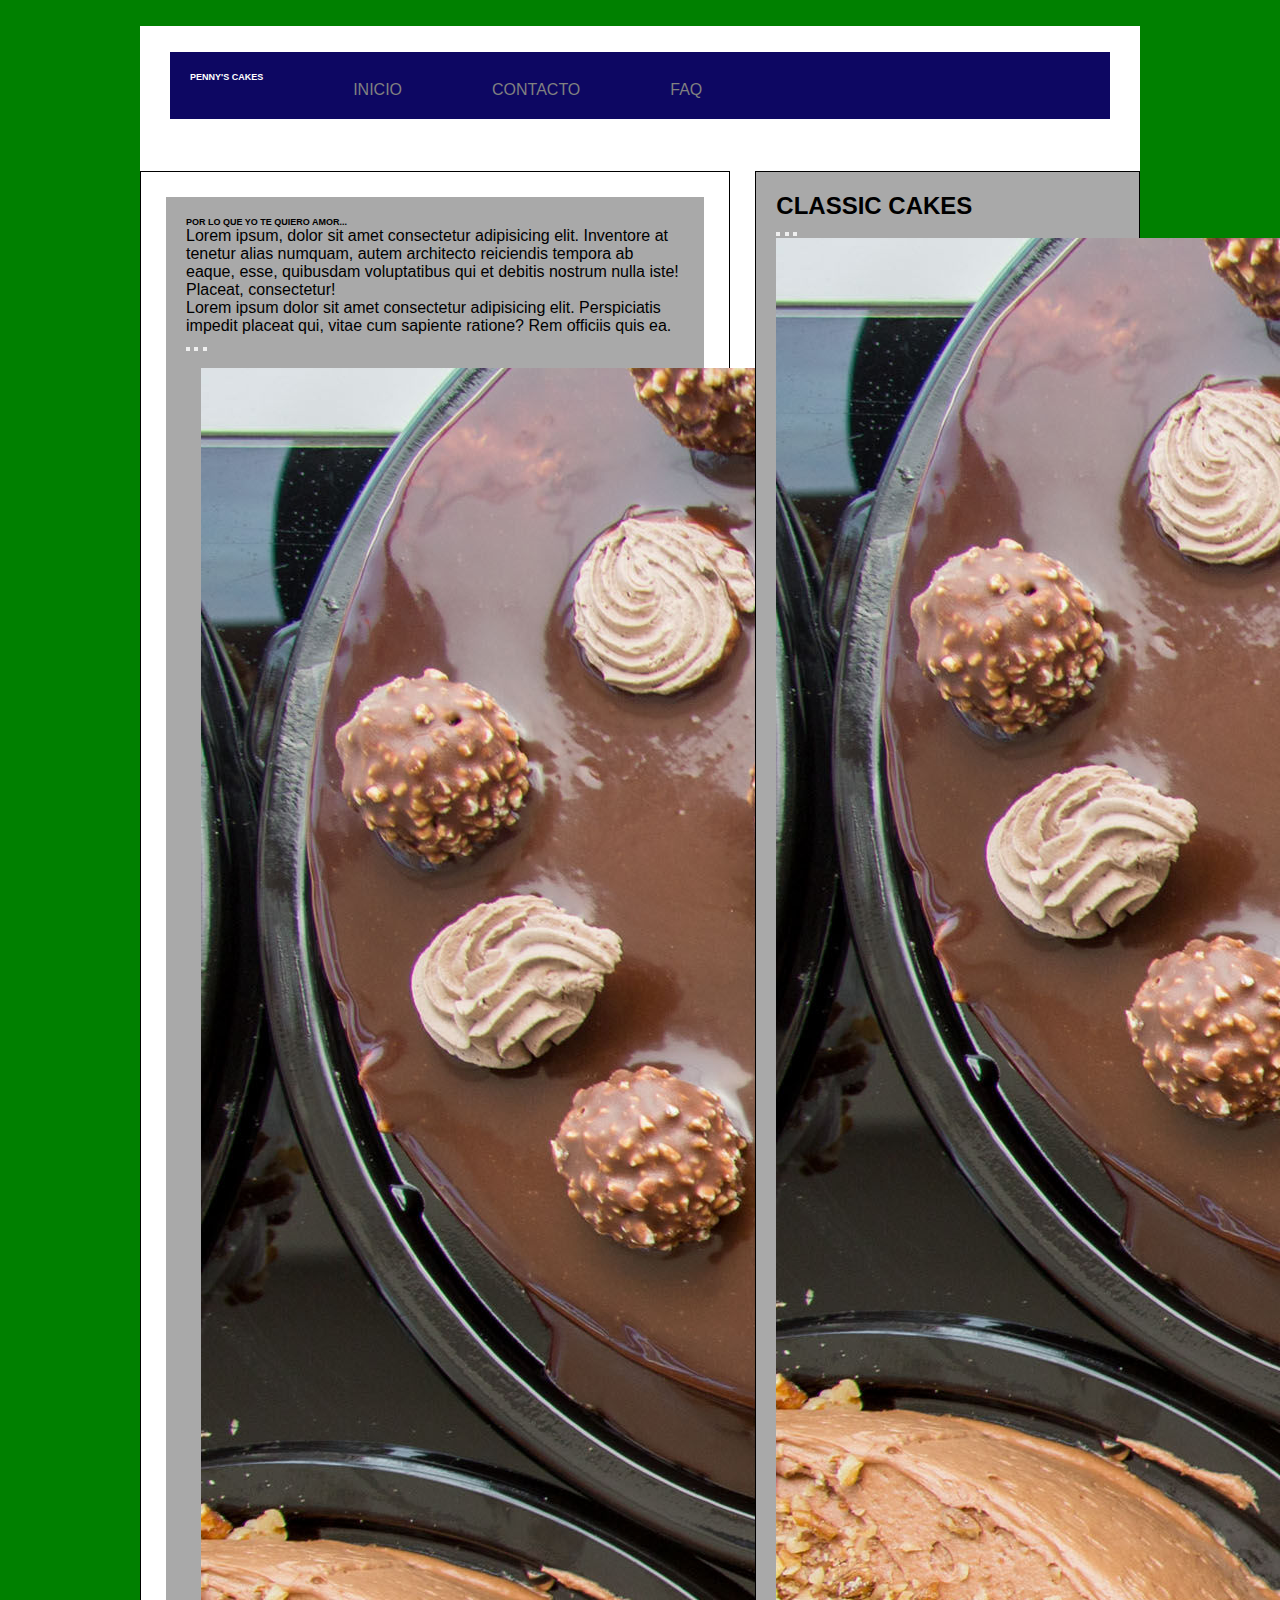
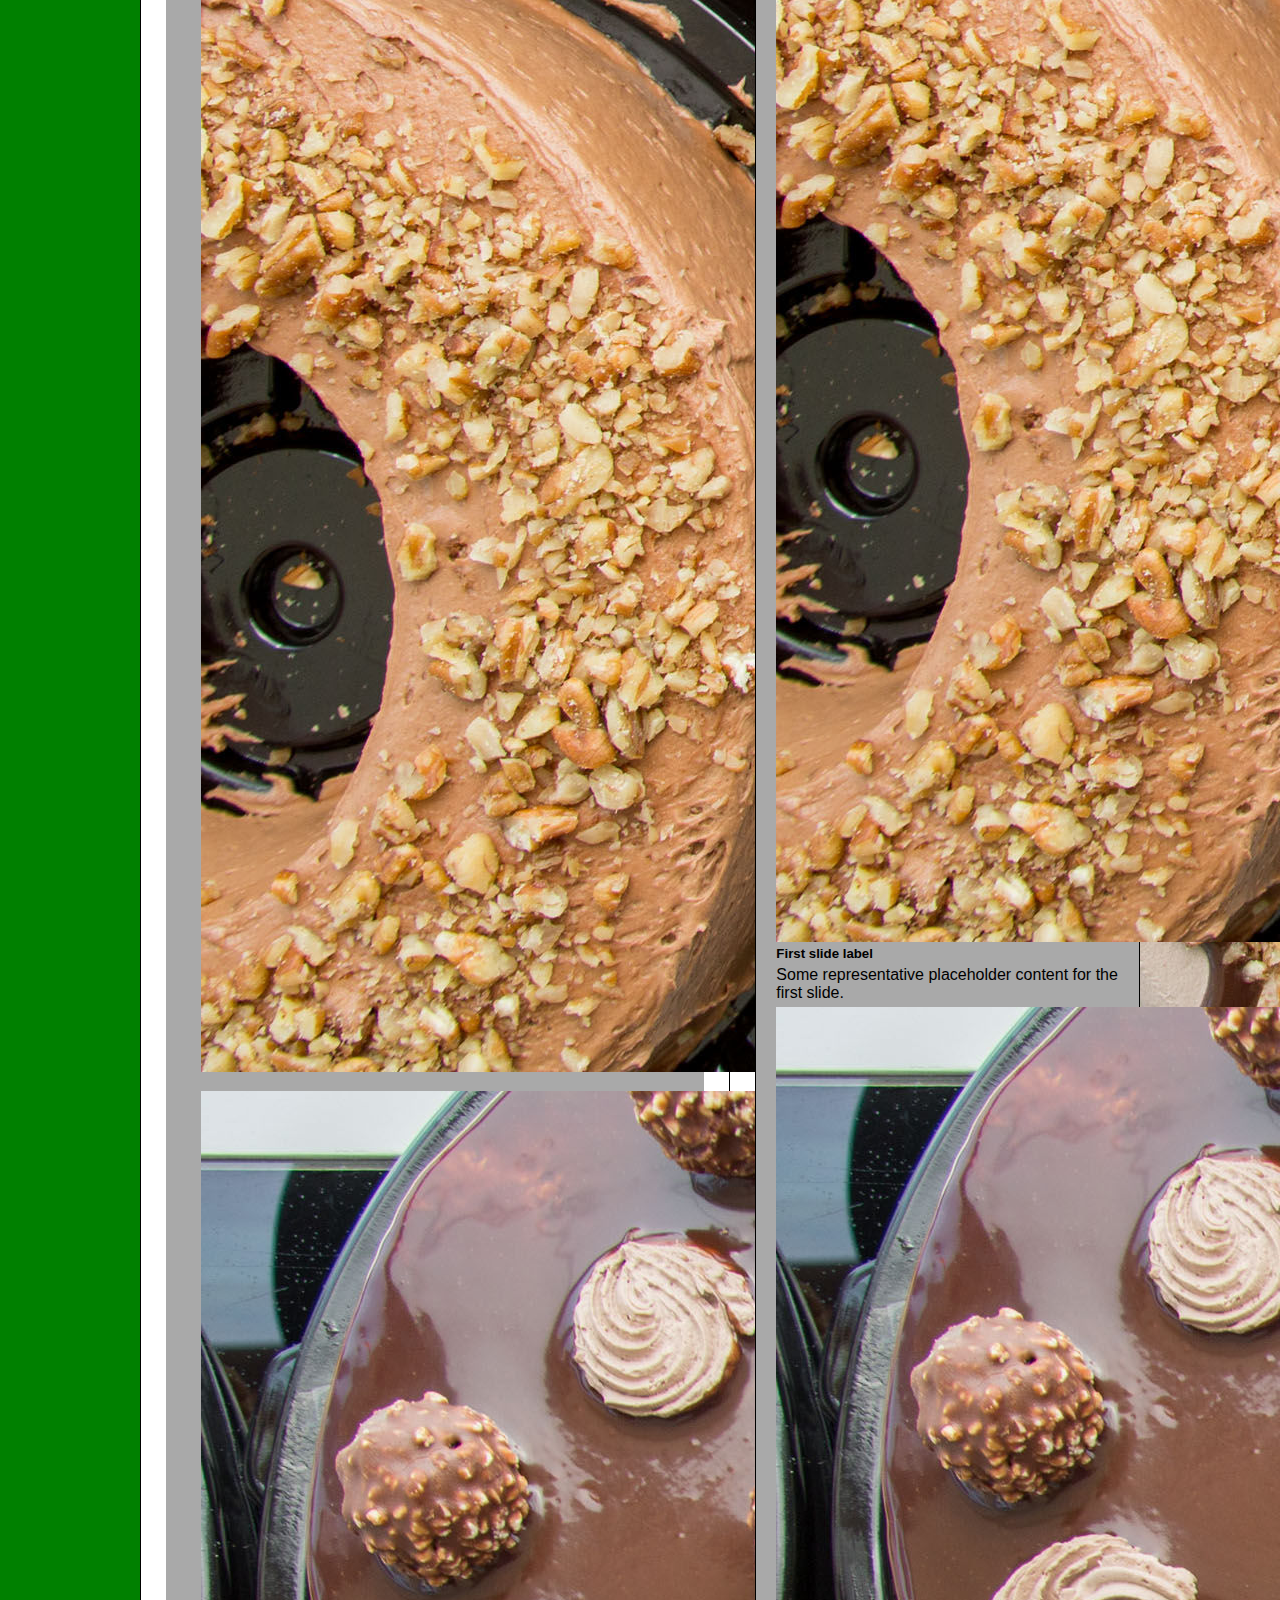
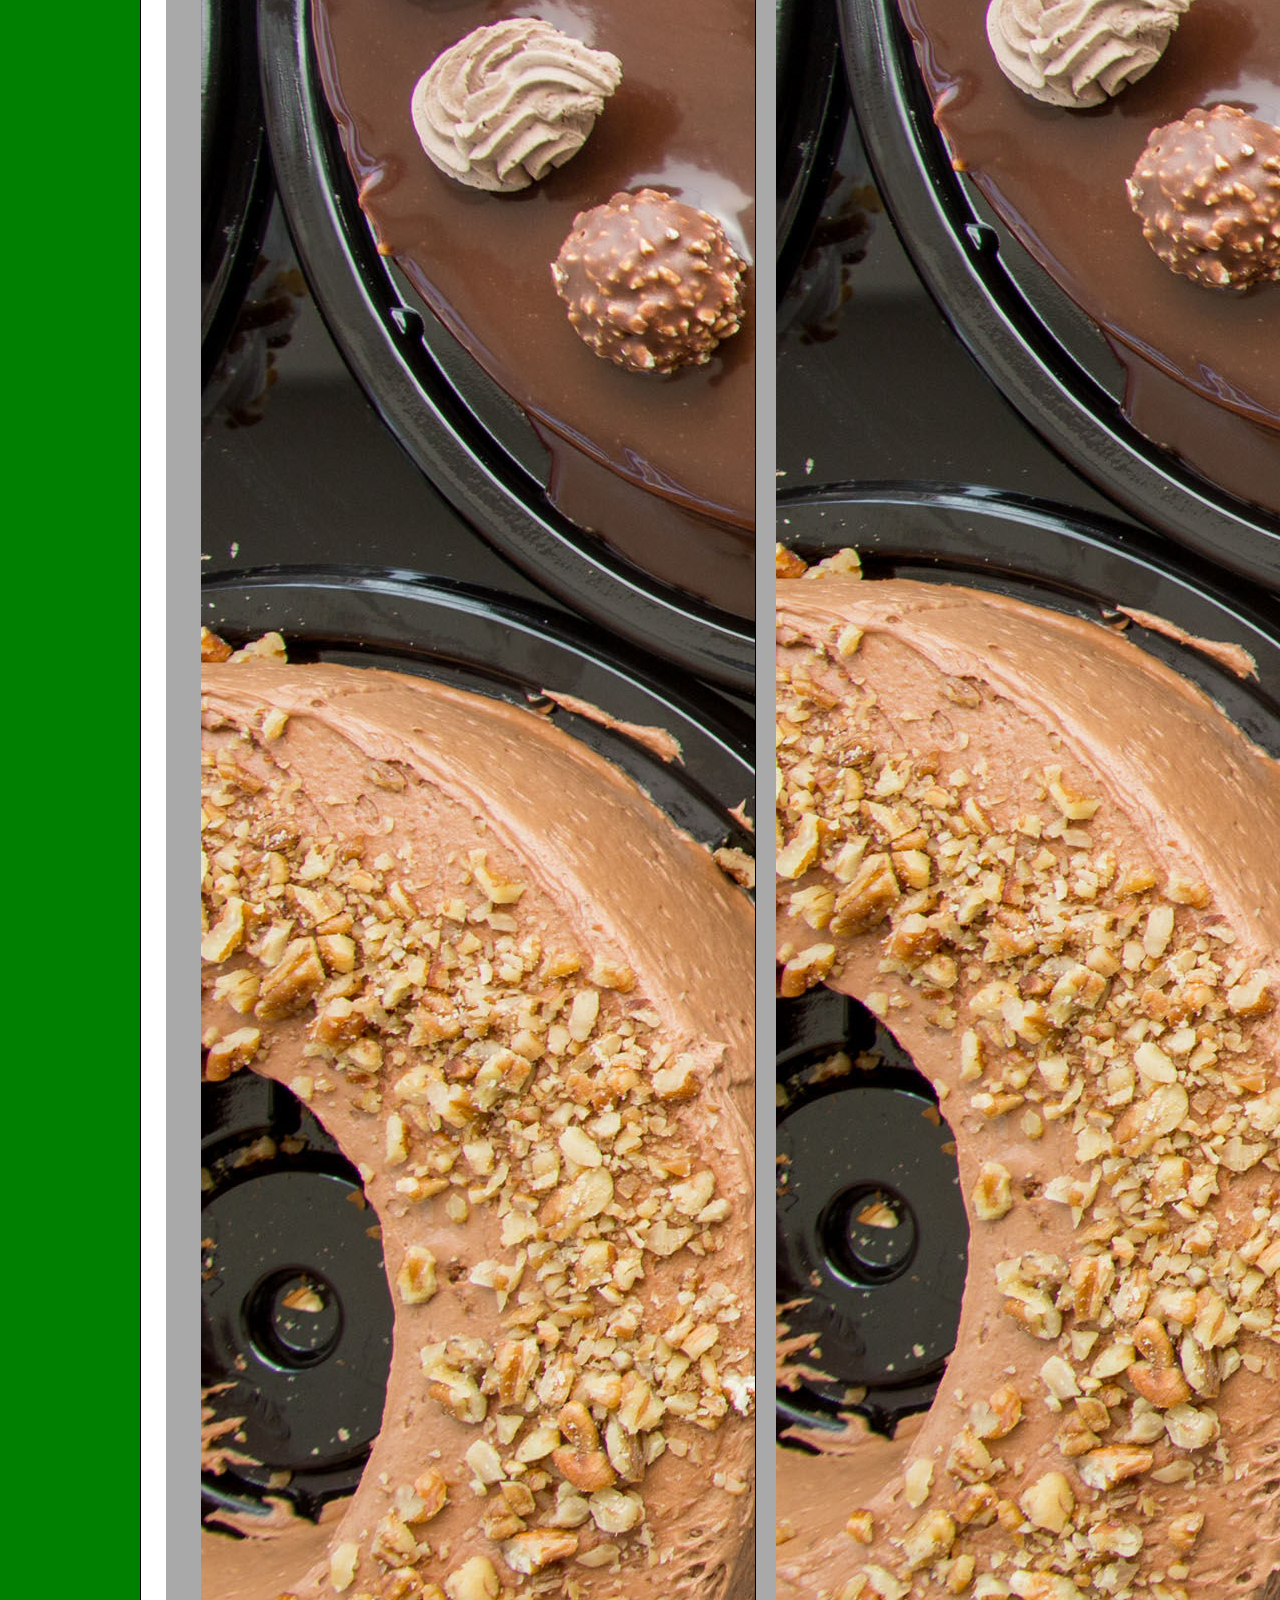
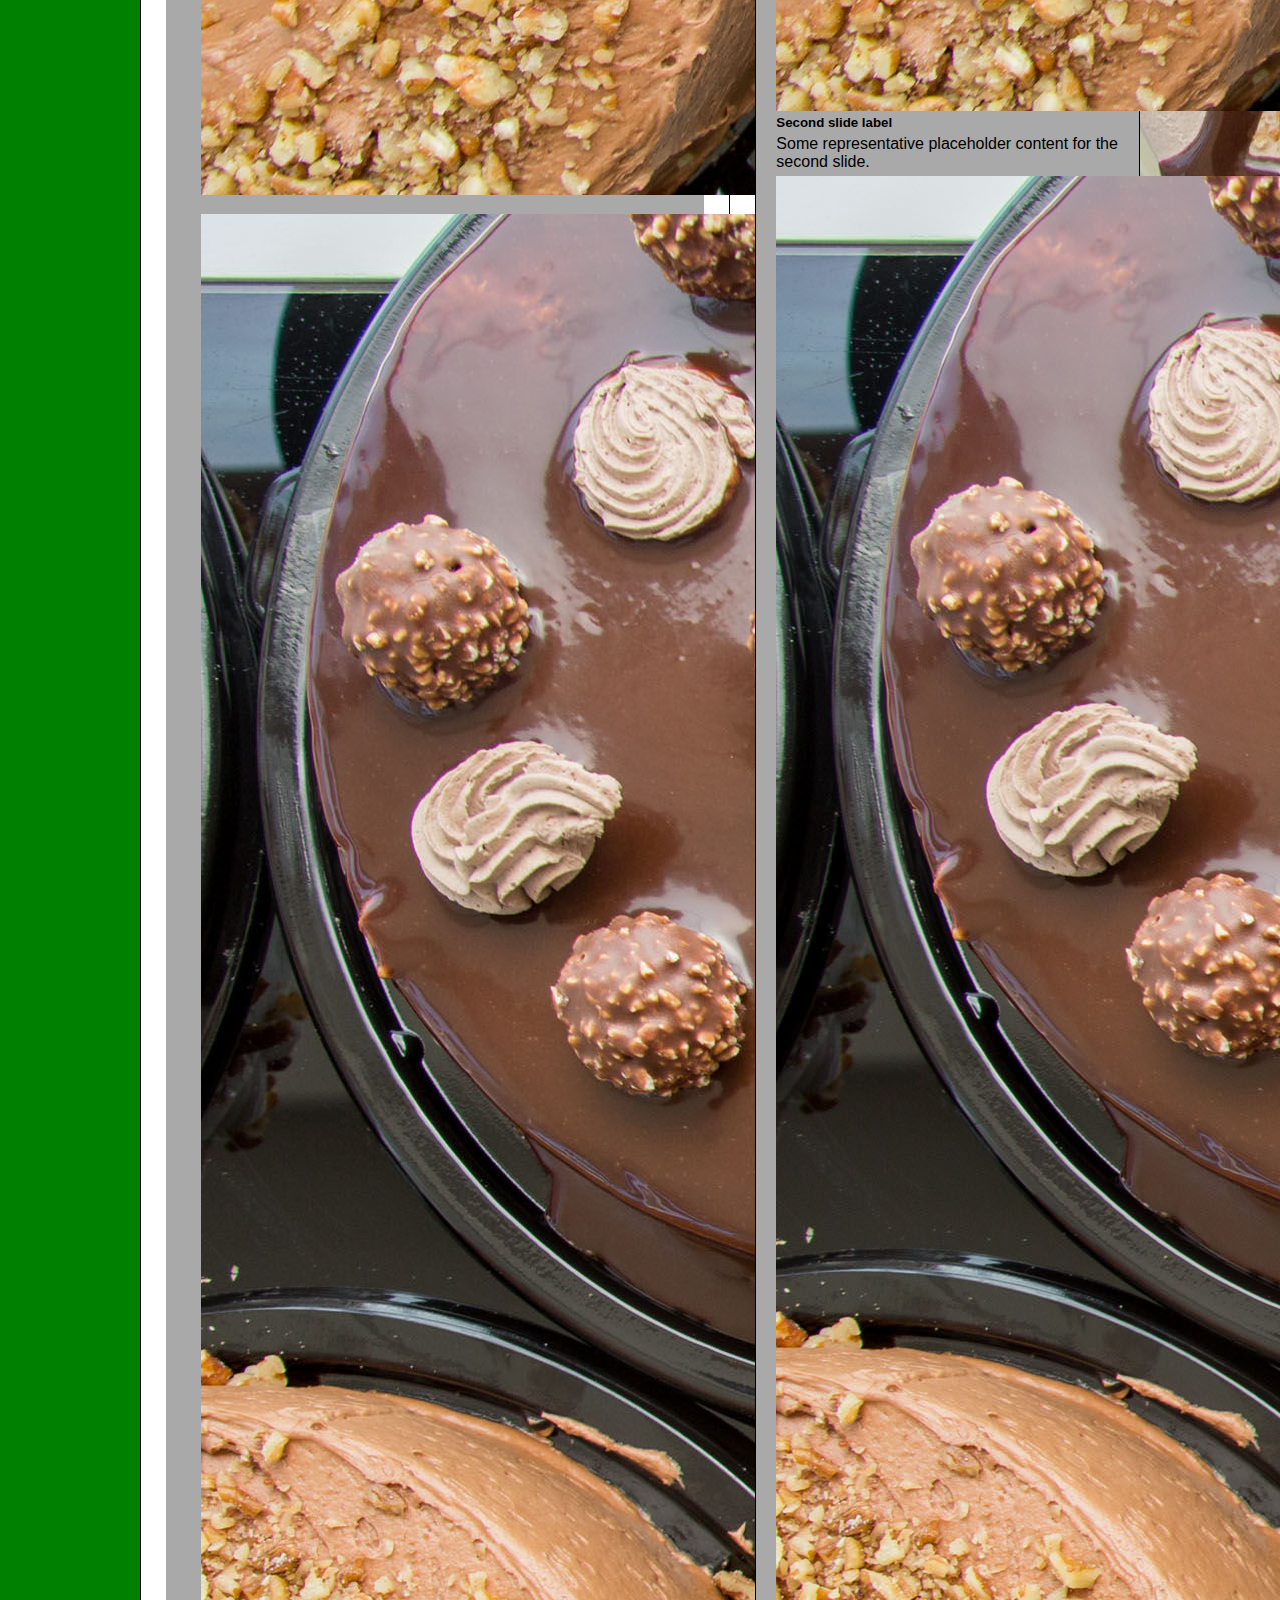
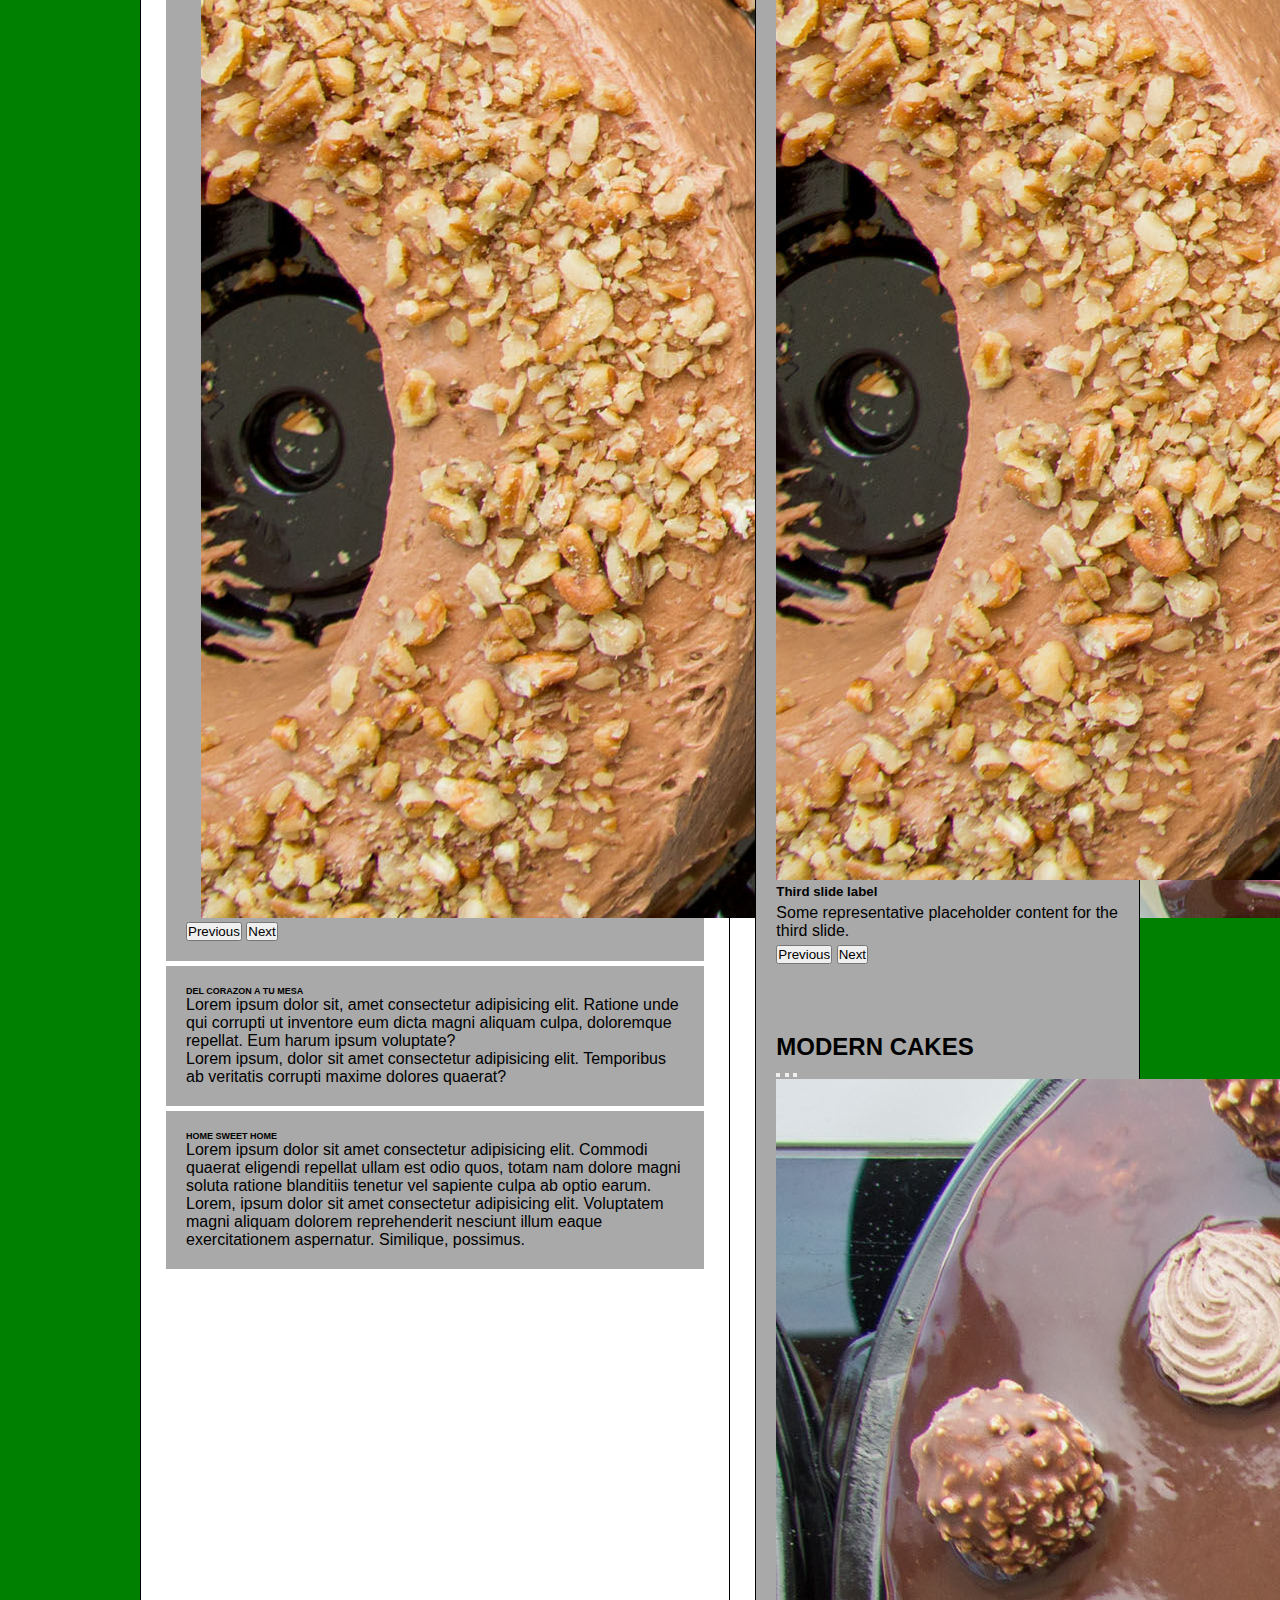
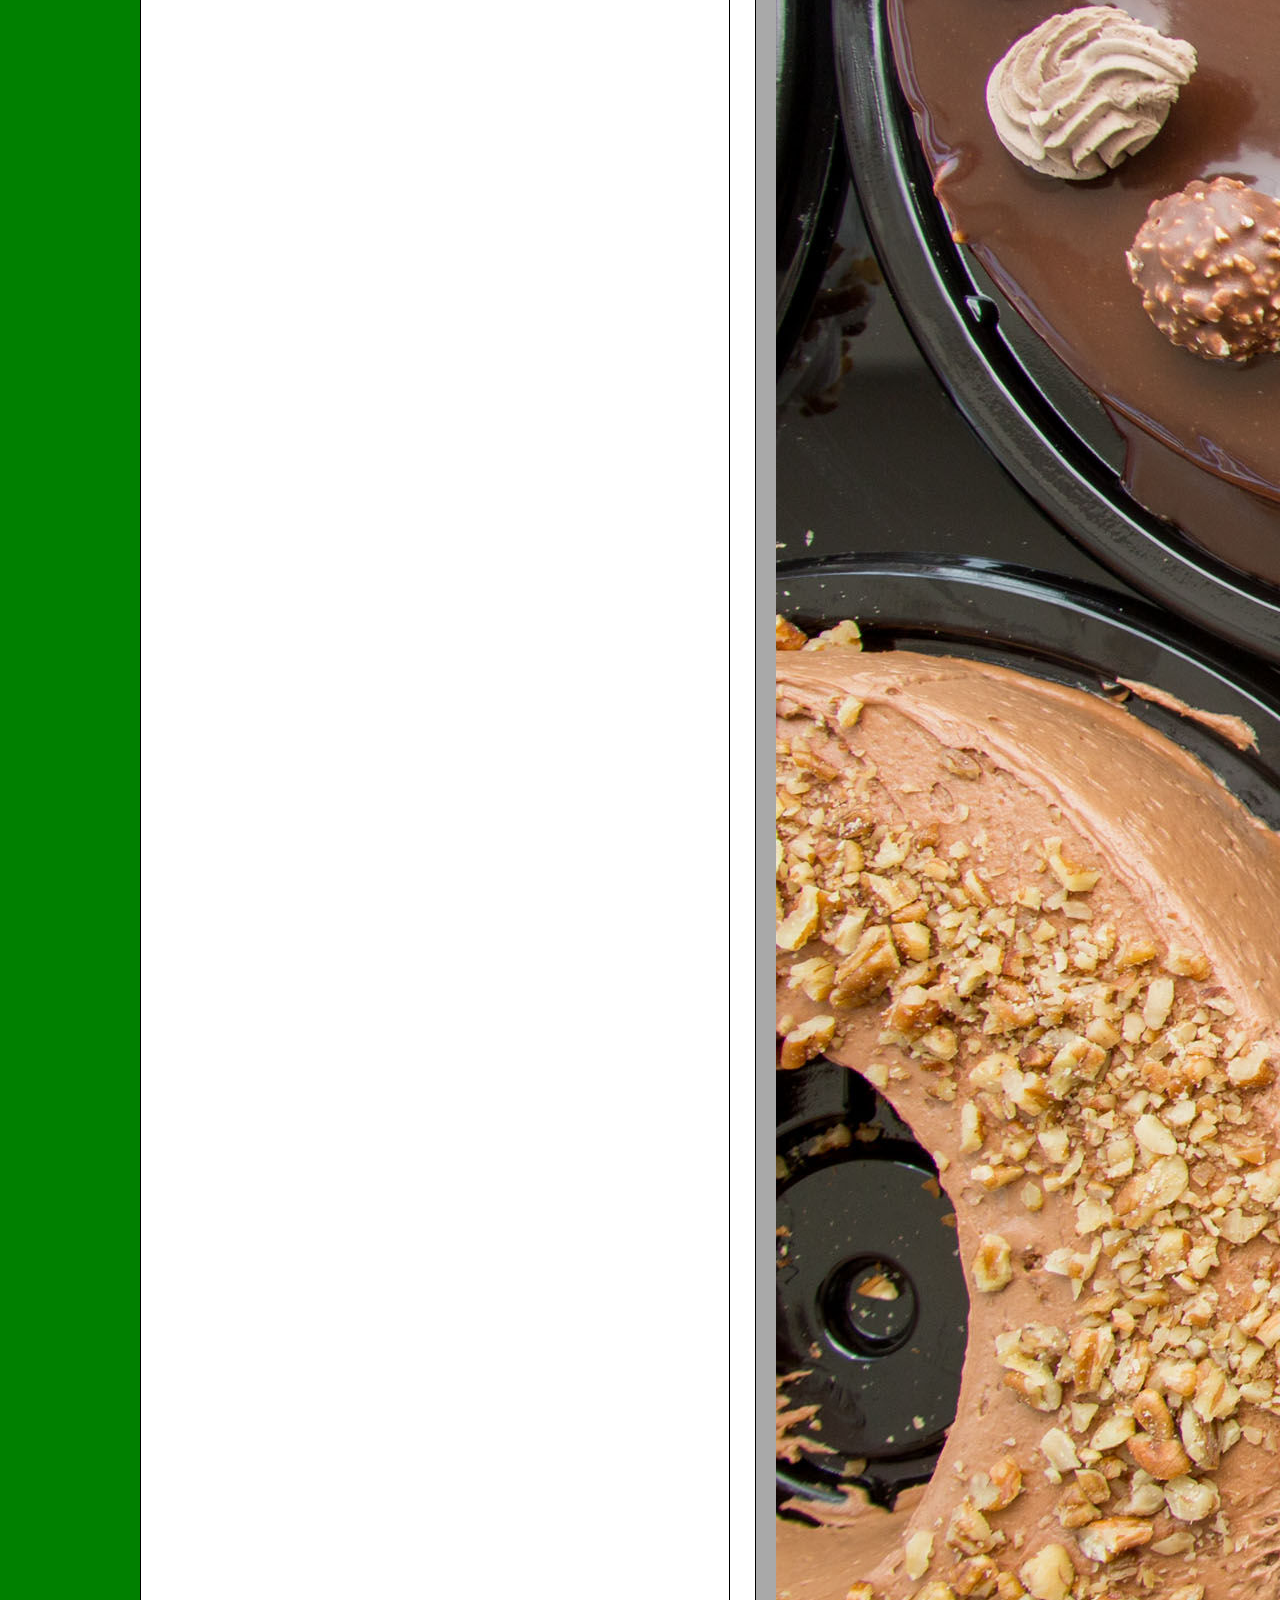
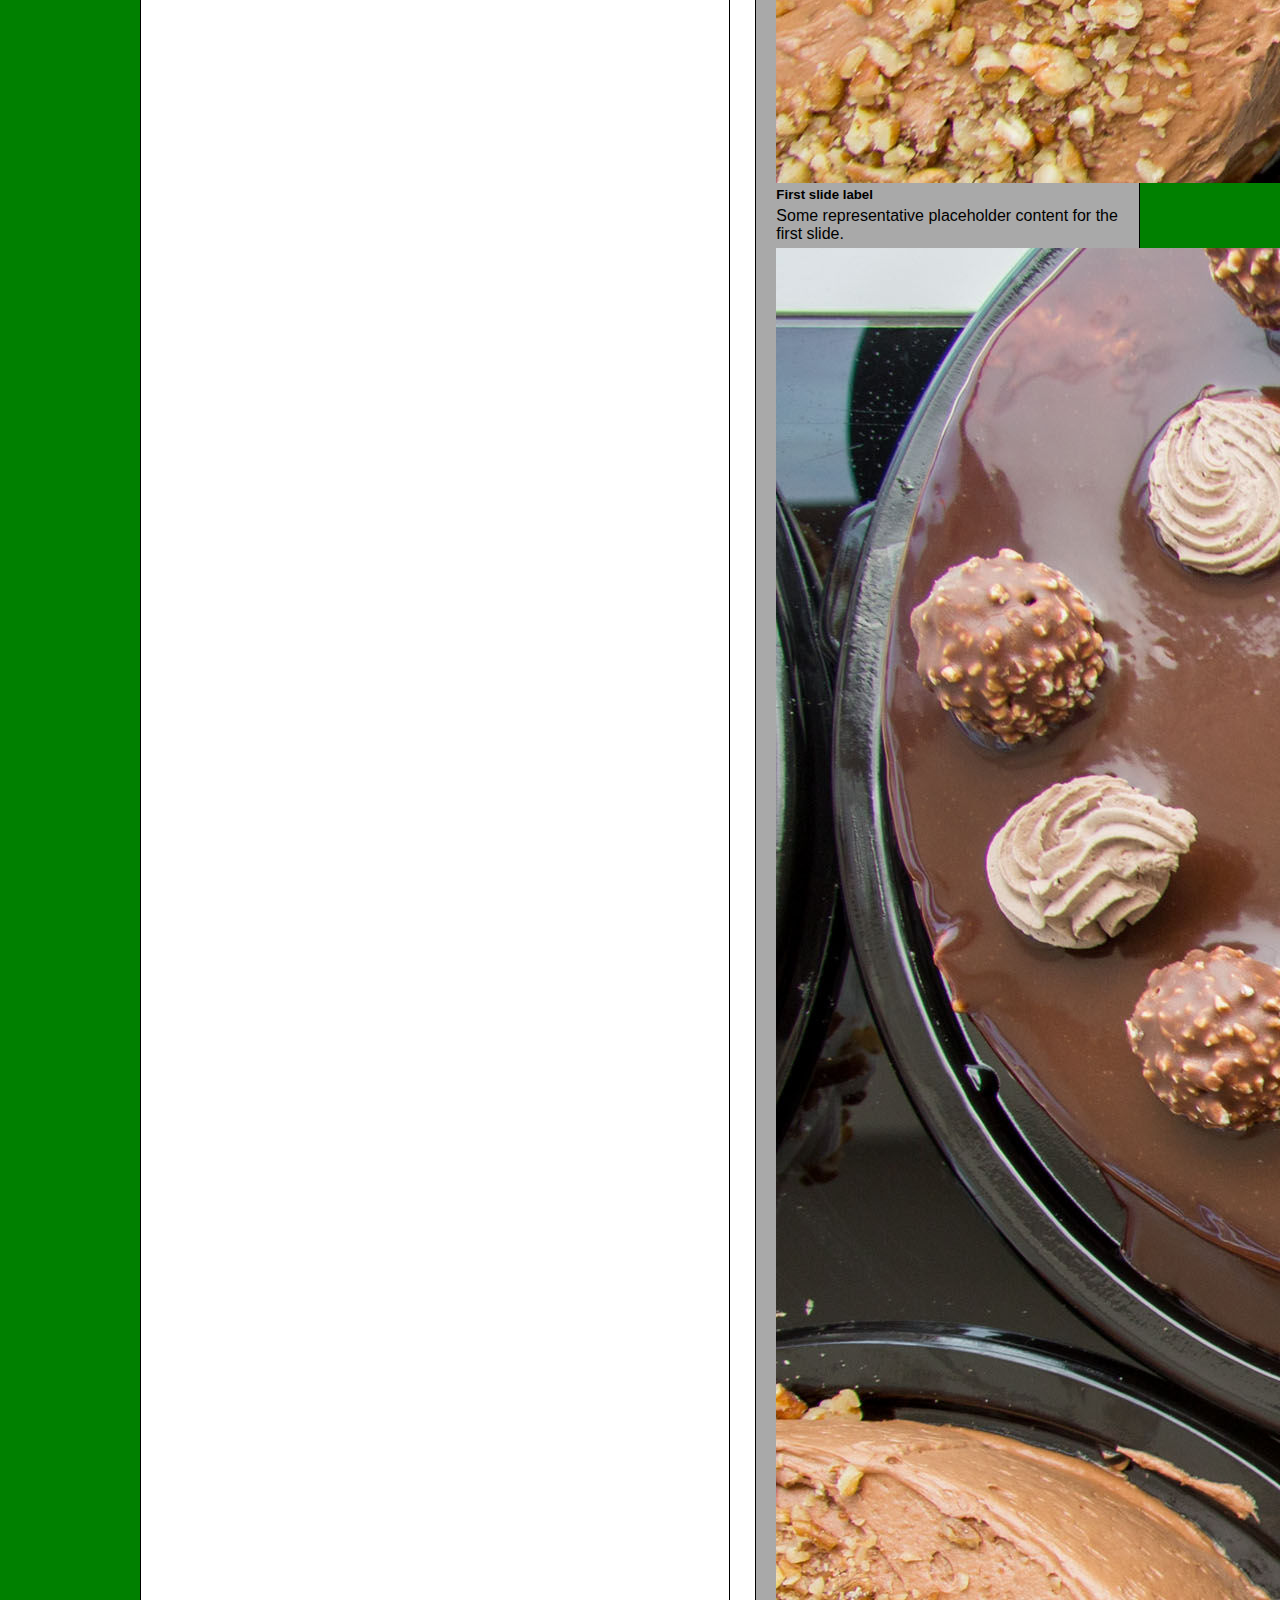
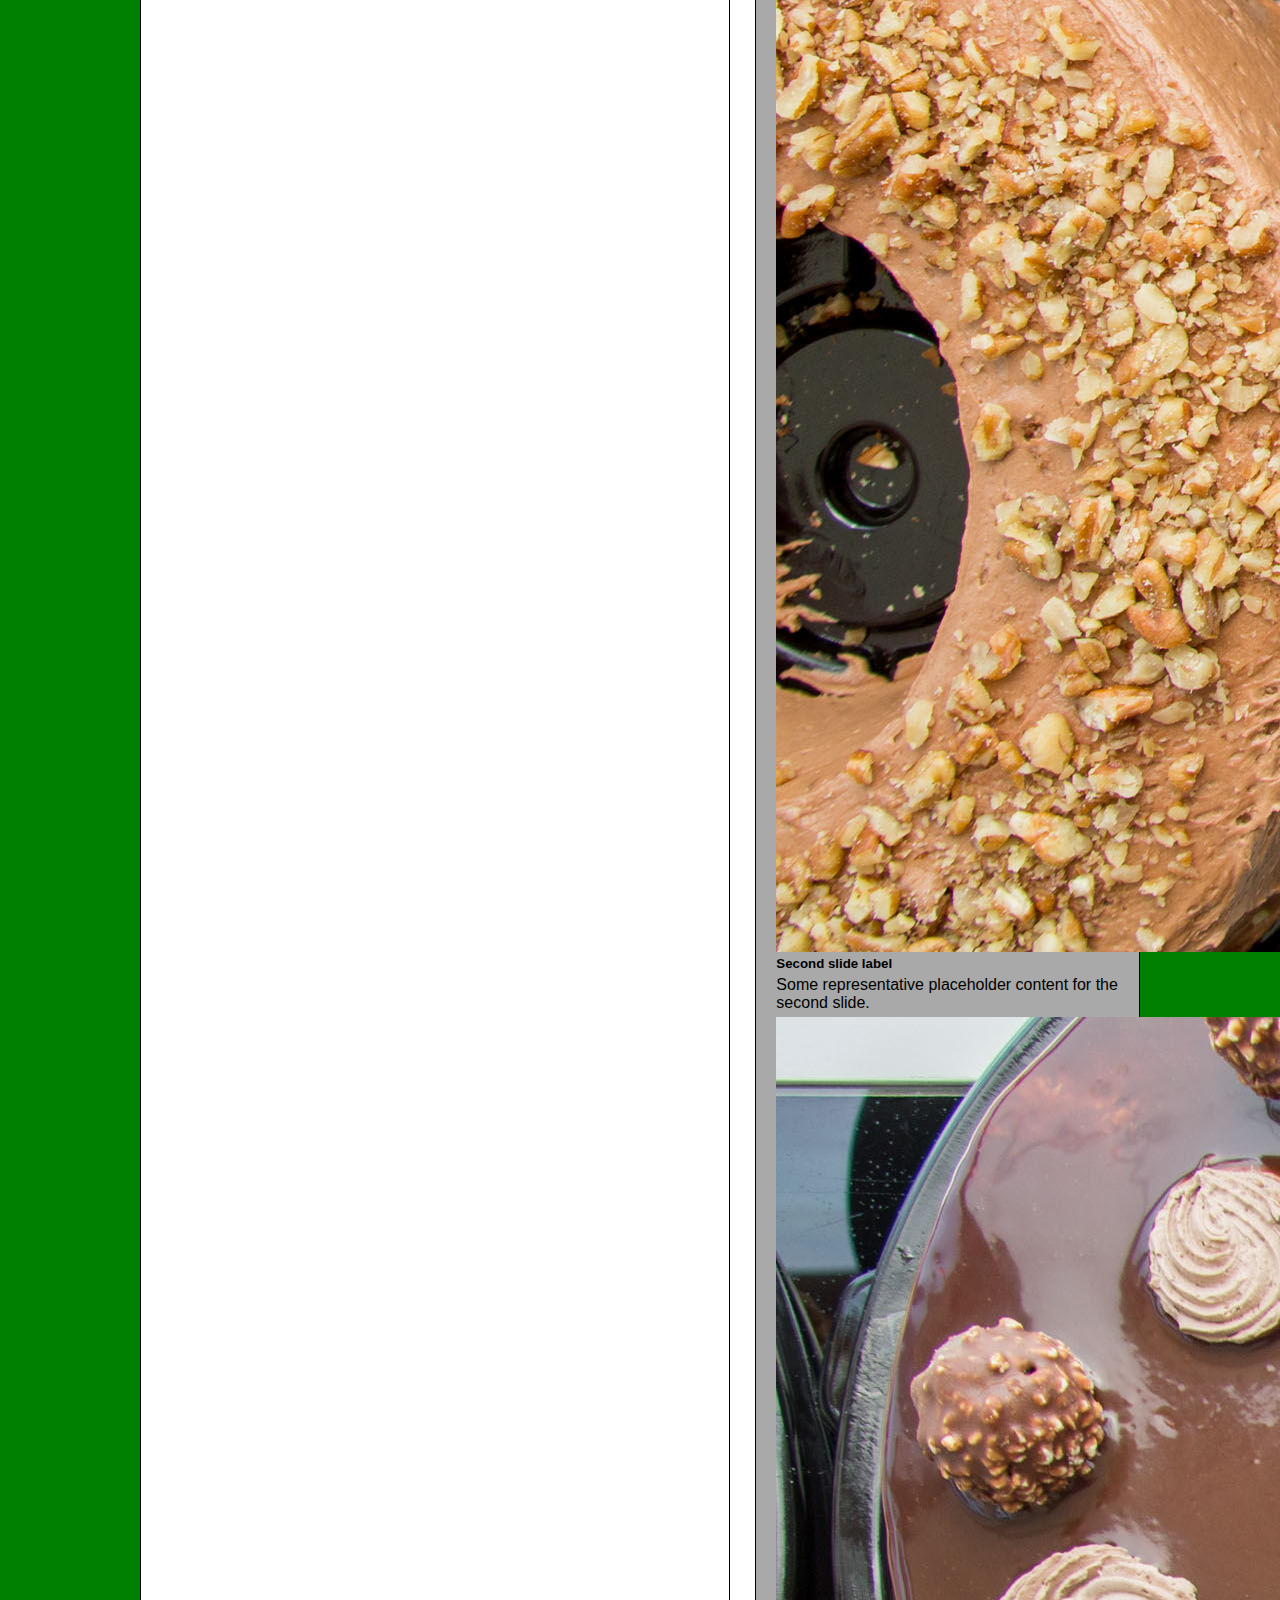
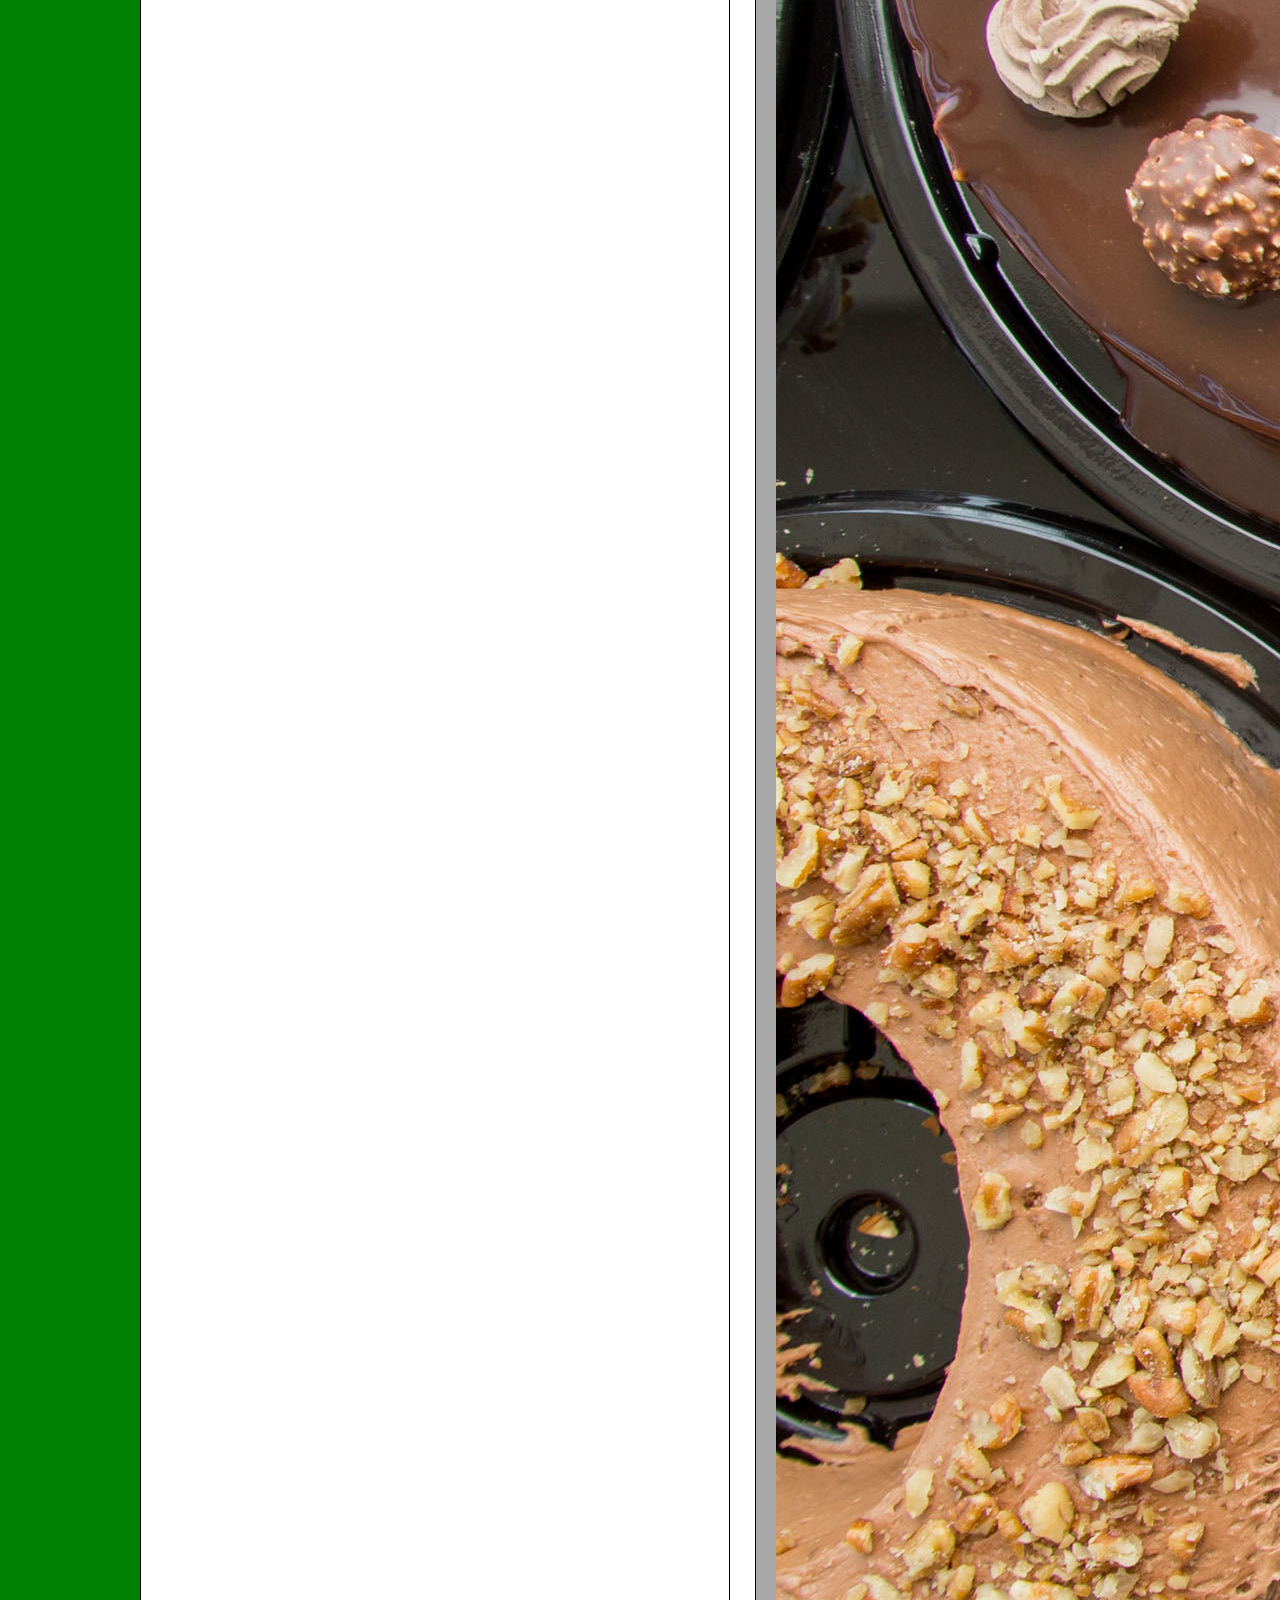
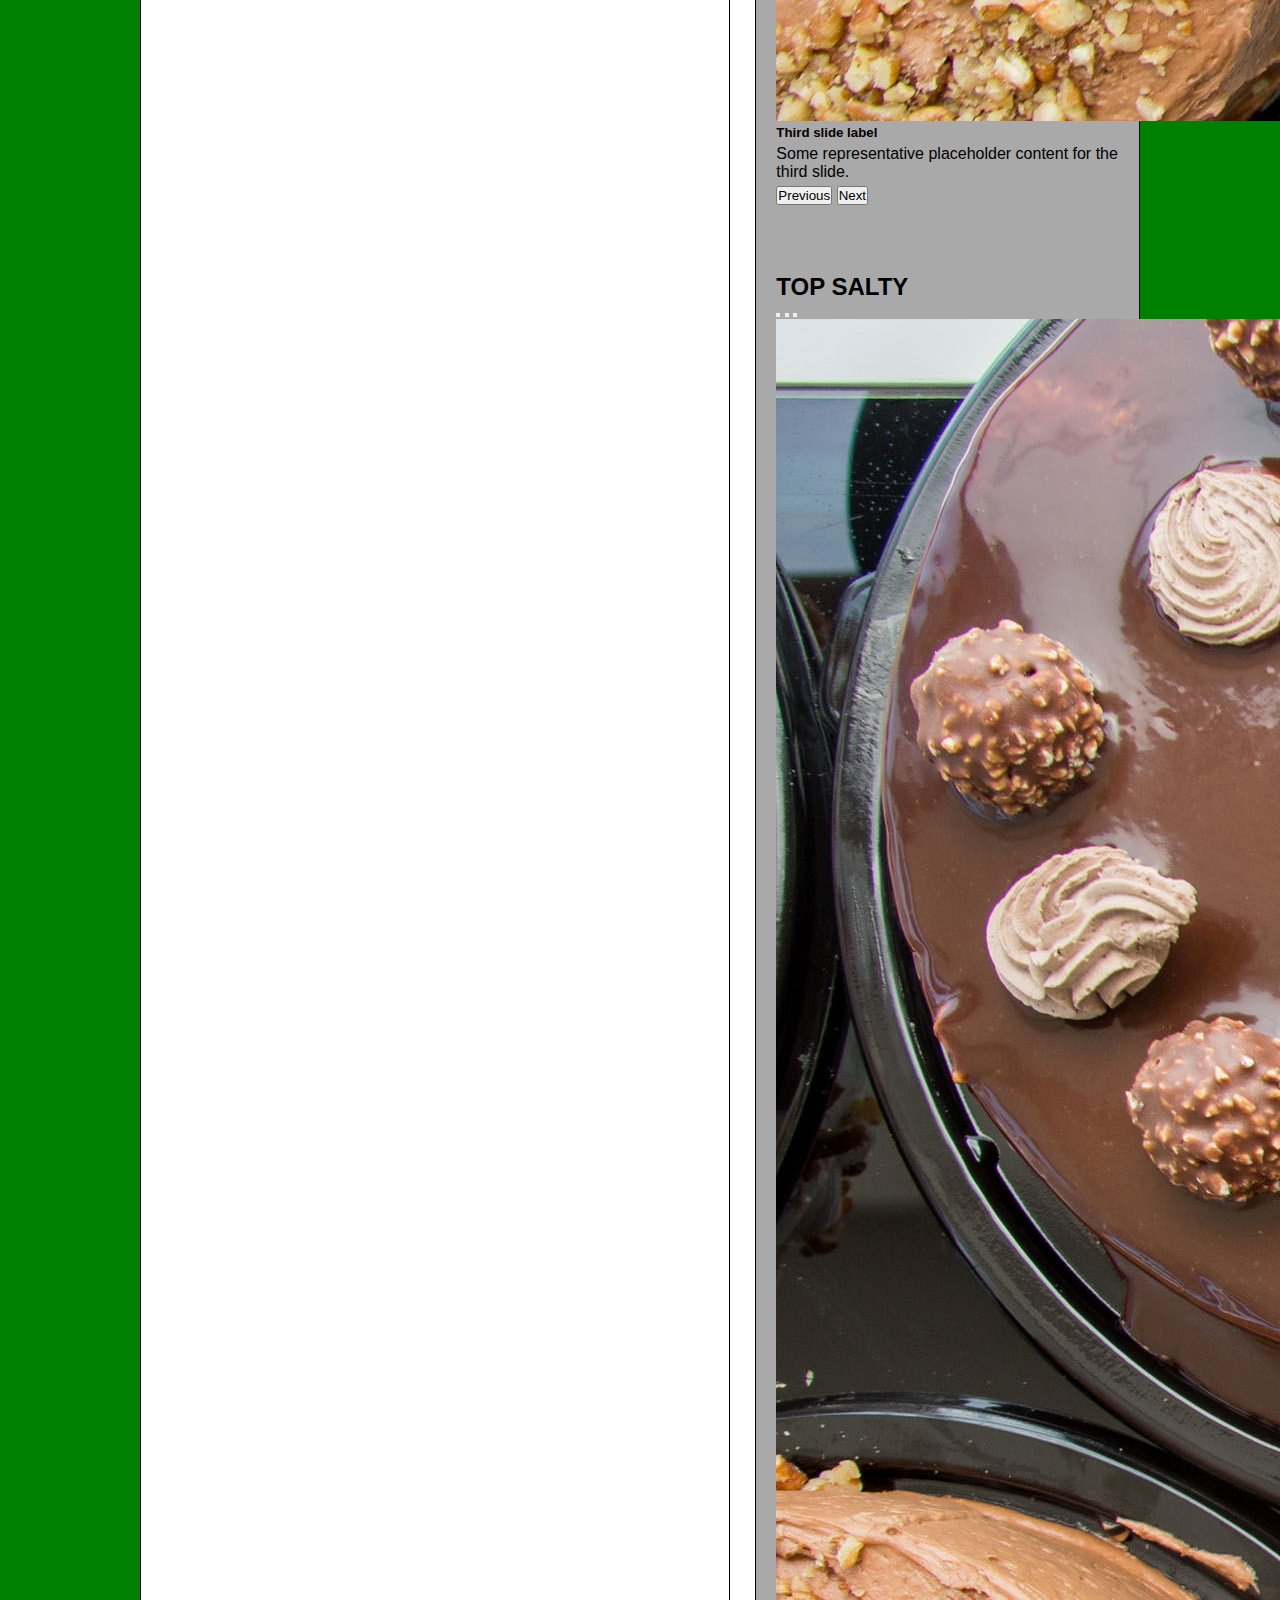
<file: index.html>
<!DOCTYPE html>
<html lang="en">
<head>
    <meta charset="UTF-8">
    <meta http-equiv="X-UA-Compatible" content="IE=edge">
    <meta name="viewport" content="width=device-width, initial-scale=1.0">
    <title>PENNY'S CAKES</title>
    <link rel="stylesheet" href="estilos.css">
    <link
    rel="stylesheet"
    href="https://cdnjs.cloudflare.com/ajax/libs/animate.css/4.1.1/animate.min.css">
    <link href="https://cdn.jsdelivr.net/npm/bootstrap@5.1.3/dist/css/bootstrap.min.css" rel="stylesheet" integrity="sha384-1BmE4kWBq78iYhFldvKuhfTAU6auU8tT94WrHftjDbrCEXSU1oBoqyl2QvZ6jIW3" crossorigin="anonymous">
    <link rel="stylesheet" href="estiloss.css">
</head>
<body>
    <div class="contenido">
        <header class="menu">

            <h1>PENNY'S CAKES</h1>
            <a class="boton-menu" href="">INICIO</a>
            <a class="boton-menu" href="paginas/contacto.html">CONTACTO</a>
            <a class="boton-menu" href="paginas/faq.html">FAQ</a>
        </header>
        <main class="principal">
            <article class="articulo">
                <h1>POR LO QUE YO TE QUIERO AMOR...</h1>
                <p>Lorem ipsum, dolor sit amet consectetur adipisicing elit. Inventore at tenetur alias numquam, autem architecto reiciendis tempora ab eaque, esse, quibusdam voluptatibus qui et debitis nostrum nulla iste! Placeat, consectetur!</p>
                <p>Lorem ipsum dolor sit amet consectetur adipisicing elit. Perspiciatis impedit placeat qui, vitae cum sapiente ratione? Rem officiis quis ea.</p>
                <div class="imagenesart">
                    <div id="carouselExampleIndicators" class="carousel slide" data-bs-ride="carousel">
                        <div class="carousel-indicators">
                          <button type="button" data-bs-target="#carouselExampleIndicators" data-bs-slide-to="0" class="active" aria-current="true" aria-label="Slide 1"></button>
                          <button type="button" data-bs-target="#carouselExampleIndicators" data-bs-slide-to="1" aria-label="Slide 2"></button>
                          <button type="button" data-bs-target="#carouselExampleIndicators" data-bs-slide-to="2" aria-label="Slide 3"></button>
                        </div>
                        <div class="carousel-inner">
                          <div class="carousel-item active">
                            <img src="imagenes/pastelitos.jpg" class="d-block w-100" alt="...">
                          </div>
                          <div class="carousel-item">
                            <img src="imagenes/pastelitos.jpg" class="d-block w-100" alt="...">
                          </div>
                          <div class="carousel-item">
                            <img src="imagenes/pastelitos.jpg" class="d-block w-100" alt="...">
                          </div>
                        </div>
                        <button class="carousel-control-prev" type="button" data-bs-target="#carouselExampleIndicators" data-bs-slide="prev">
                          <span class="carousel-control-prev-icon" aria-hidden="true"></span>
                          <span class="visually-hidden">Previous</span>
                        </button>
                        <button class="carousel-control-next" type="button" data-bs-target="#carouselExampleIndicators" data-bs-slide="next">
                          <span class="carousel-control-next-icon" aria-hidden="true"></span>
                          <span class="visually-hidden">Next</span>
                        </button>
                      </div>

                </div>
            </article>
            <article class="articulo">
                <h1>DEL CORAZON A TU MESA</h1>
                <p>Lorem ipsum dolor sit, amet consectetur adipisicing elit. Ratione unde qui corrupti ut inventore eum dicta magni aliquam culpa, doloremque repellat. Eum harum ipsum voluptate?</p>
                <p>Lorem ipsum, dolor sit amet consectetur adipisicing elit. Temporibus ab veritatis corrupti maxime dolores quaerat?</p>

            </article>
            <article class="articulo">
                <h1>HOME SWEET HOME</h1>
                <p>Lorem ipsum dolor sit amet consectetur adipisicing elit. Commodi quaerat eligendi repellat ullam est odio quos, totam nam dolore magni soluta ratione blanditiis tenetur vel sapiente culpa ab optio earum.</p>
                <p>Lorem, ipsum dolor sit amet consectetur adipisicing elit. Voluptatem magni aliquam dolorem reprehenderit nesciunt illum eaque exercitationem aspernatur. Similique, possimus.</p>
            </article>
        </main>
        <aside class="sidebar">
            <div class="div-aside">
                <h2>CLASSIC CAKES</h2>
                <div id="carouselExampleCaptions" class="carousel slide" data-bs-ride="carousel">
                    <div class="carousel-indicators">
                      <button type="button" data-bs-target="#carouselExampleCaptions" data-bs-slide-to="0" class="active" aria-current="true" aria-label="Slide 1"></button>
                      <button type="button" data-bs-target="#carouselExampleCaptions" data-bs-slide-to="1" aria-label="Slide 2"></button>
                      <button type="button" data-bs-target="#carouselExampleCaptions" data-bs-slide-to="2" aria-label="Slide 3"></button>
                    </div>
                    <div class="carousel-inner">
                      <div class="carousel-item active">
                        <img src="imagenes/pastelitos.jpg"" class="d-block w-100" alt="...">
                        <div class="carousel-caption d-none d-md-block">
                          <h5>First slide label</h5>
                          <p>Some representative placeholder content for the first slide.</p>
                        </div>
                      </div>
                      <div class="carousel-item">
                        <img src="imagenes/pastelitos.jpg"" class="d-block w-100" alt="...">
                        <div class="carousel-caption d-none d-md-block">
                          <h5>Second slide label</h5>
                          <p>Some representative placeholder content for the second slide.</p>
                        </div>
                      </div>
                      <div class="carousel-item">
                        <img src="imagenes/pastelitos.jpg" class="d-block w-100" alt="...">
                        <div class="carousel-caption d-none d-md-block">
                          <h5>Third slide label</h5>
                          <p>Some representative placeholder content for the third slide.</p>
                        </div>
                      </div>
                    </div>
                    <button class="carousel-control-prev" type="button" data-bs-target="#carouselExampleCaptions" data-bs-slide="prev">
                      <span class="carousel-control-prev-icon" aria-hidden="true"></span>
                      <span class="visually-hidden">Previous</span>
                    </button>
                    <button class="carousel-control-next" type="button" data-bs-target="#carouselExampleCaptions" data-bs-slide="next">
                      <span class="carousel-control-next-icon" aria-hidden="true"></span>
                      <span class="visually-hidden">Next</span>
                    </button>
                  </div>
              
                
            </div>
            <div class="div-aside">
                <h2>MODERN CAKES</h2>
                <div id="carouselExampleCaptions" class="carousel slide" data-bs-ride="carousel">
                    <div class="carousel-indicators">
                      <button type="button" data-bs-target="#carouselExampleCaptions" data-bs-slide-to="0" class="active" aria-current="true" aria-label="Slide 1"></button>
                      <button type="button" data-bs-target="#carouselExampleCaptions" data-bs-slide-to="1" aria-label="Slide 2"></button>
                      <button type="button" data-bs-target="#carouselExampleCaptions" data-bs-slide-to="2" aria-label="Slide 3"></button>
                    </div>
                    <div class="carousel-inner">
                      <div class="carousel-item active">
                        <img src="imagenes/pastelitos.jpg"" class="d-block w-100" alt="...">
                        <div class="carousel-caption d-none d-md-block">
                          <h5>First slide label</h5>
                          <p>Some representative placeholder content for the first slide.</p>
                        </div>
                      </div>
                      <div class="carousel-item">
                        <img src="imagenes/pastelitos.jpg"" class="d-block w-100" alt="...">
                        <div class="carousel-caption d-none d-md-block">
                          <h5>Second slide label</h5>
                          <p>Some representative placeholder content for the second slide.</p>
                        </div>
                      </div>
                      <div class="carousel-item">
                        <img src="imagenes/pastelitos.jpg" class="d-block w-100" alt="...">
                        <div class="carousel-caption d-none d-md-block">
                          <h5>Third slide label</h5>
                          <p>Some representative placeholder content for the third slide.</p>
                        </div>
                      </div>
                    </div>
                    <button class="carousel-control-prev" type="button" data-bs-target="#carouselExampleCaptions" data-bs-slide="prev">
                      <span class="carousel-control-prev-icon" aria-hidden="true"></span>
                      <span class="visually-hidden">Previous</span>
                    </button>
                    <button class="carousel-control-next" type="button" data-bs-target="#carouselExampleCaptions" data-bs-slide="next">
                      <span class="carousel-control-next-icon" aria-hidden="true"></span>
                      <span class="visually-hidden">Next</span>
                    </button>
                  </div>
                
            </div>
            <div class="div-aside">
                <h2>TOP SALTY</h2>
                <div id="carouselExampleCaptions" class="carousel slide" data-bs-ride="carousel">
                    <div class="carousel-indicators">
                      <button type="button" data-bs-target="#carouselExampleCaptions" data-bs-slide-to="0" class="active" aria-current="true" aria-label="Slide 1"></button>
                      <button type="button" data-bs-target="#carouselExampleCaptions" data-bs-slide-to="1" aria-label="Slide 2"></button>
                      <button type="button" data-bs-target="#carouselExampleCaptions" data-bs-slide-to="2" aria-label="Slide 3"></button>
                    </div>
                    <div class="carousel-inner">
                      <div class="carousel-item active">
                        <img src="imagenes/pastelitos.jpg"" class="d-block w-100" alt="...">
                        <div class="carousel-caption d-none d-md-block">
                          <h5>First slide label</h5>
                          <p>Some representative placeholder content for the first slide.</p>
                        </div>
                      </div>
                      <div class="carousel-item">
                        <img src="imagenes/pastelitos.jpg"" class="d-block w-100" alt="...">
                        <div class="carousel-caption d-none d-md-block">
                          <h5>Second slide label</h5>
                          <p>Some representative placeholder content for the second slide.</p>
                        </div>
                      </div>
                      <div class="carousel-item">
                        <img src="imagenes/pastelitos.jpg" class="d-block w-100" alt="...">
                        <div class="carousel-caption d-none d-md-block">
                          <h5>Third slide label</h5>
                          <p>Some representative placeholder content for the third slide.</p>
                        </div>
                      </div>
                    </div>
                    <button class="carousel-control-prev" type="button" data-bs-target="#carouselExampleCaptions" data-bs-slide="prev">
                      <span class="carousel-control-prev-icon" aria-hidden="true"></span>
                      <span class="visually-hidden">Previous</span>
                    </button>
                    <button class="carousel-control-next" type="button" data-bs-target="#carouselExampleCaptions" data-bs-slide="next">
                      <span class="carousel-control-next-icon" aria-hidden="true"></span>
                      <span class="visually-hidden">Next</span>
                    </button>
                  </div>
                
            </div>
            
        </aside>
        <div class="cuadrados animate__animated animate__pulse " >
            <a class="botoncitos" href="paginas/cakes.html">dulces</a>
        </div>
         <div class="cuadrados animate__animated animate__pulse ">
            <a class="botoncitos"  href="paginas/agridulce.html">agridulce</a>
        </div>
        <div class="cuadrados animate__animated animate__pulse ">
            <a class="botoncitos" href="paginas/salado.html">salado</a>
        </div>
        <div class="cuadrados animate__animated animate__pulse ">
            <a class="botoncitos" href="">herramientas</a>
        </div>
        <div class="cuadrados animate__animated animate__pulse ">
            <a class="botoncitos" href="">moldes</a>
        </div>
        


        <footer class="footer">
            <h4>eso es todo amigosss</h4>
        </footer>
    
    </div>
    <script src="https://cdn.jsdelivr.net/npm/bootstrap@5.1.3/dist/js/bootstrap.bundle.min.js" integrity="sha384-ka7Sk0Gln4gmtz2MlQnikT1wXgYsOg+OMhuP+IlRH9sENBO0LRn5q+8nbTov4+1p" crossorigin="anonymous"></script>
</body>
</html>
</file>
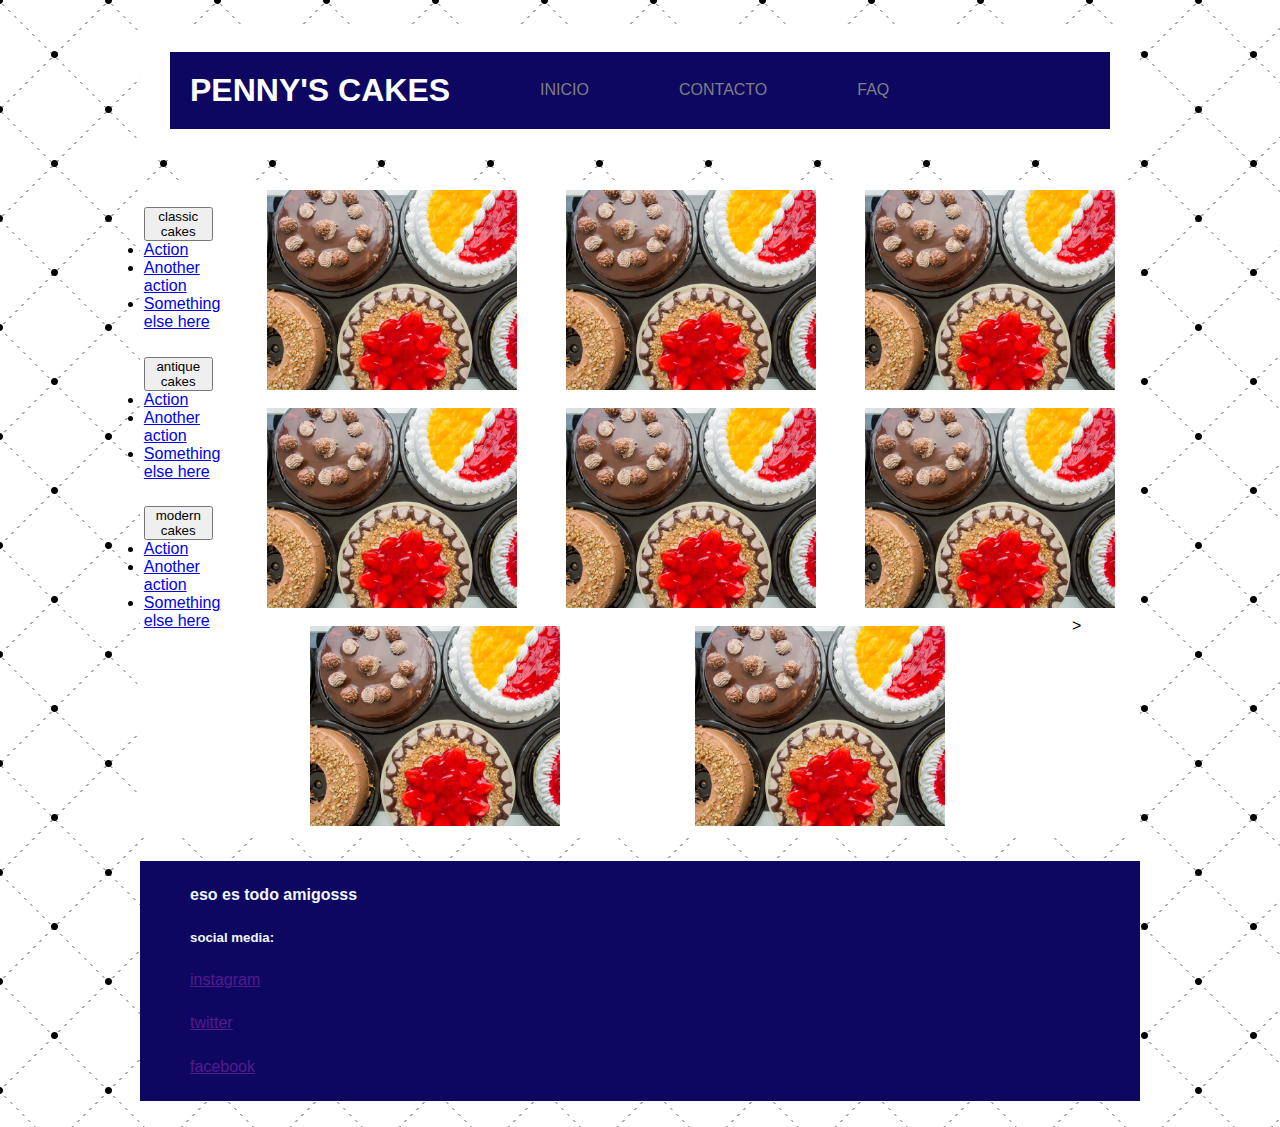
<file: paginas/agridulce.html>
<!DOCTYPE html>
<html lang="en">
<head>
    <meta charset="UTF-8">
    <meta http-equiv="X-UA-Compatible" content="IE=edge">
    <meta name="viewport" content="width=device-width, initial-scale=1.0">
    <title>Document</title>
    <link rel="stylesheet" href="../estilos.css">
    <link
    rel="stylesheet"
    href="https://cdnjs.cloudflare.com/ajax/libs/animate.css/4.1.1/animate.min.css">
    <link href="https://cdn.jsdelivr.net/npm/bootstrap@5.1.3/dist/css/bootstrap.min.css" rel="stylesheet" integrity="sha384-1BmE4kWBq78iYhFldvKuhfTAU6auU8tT94WrHftjDbrCEXSU1oBoqyl2QvZ6jIW3" crossorigin="anonymous">
    <link rel="stylesheet" href="../estiloss.scss">
</head>
<body>
    <div class="contenido">
        <header class="menu">

            <h1>PENNY'S CAKES</h1>
            <a class="boton-menu" href="../index.html">INICIO</a>
            <a class="boton-menu" href="../paginas/contacto.html">CONTACTO</a>
            <a class="boton-menu" href="../paginas/faq.html">FAQ</a>
        </header>
    </div>
   
    <div class="contenido-pag">
        <div>
            <div class="dropdown dropea">
                <button class="btn btn-secondary dropdown-toggle" type="button" id="dropdownMenuButton1" data-bs-toggle="dropdown" aria-expanded="false">
                  classic cakes
                </button>
                <ul class="dropdown-menu" aria-labelledby="dropdownMenuButton1">
                  <li><a class="dropdown-item" href="#">Action</a></li>
                  <li><a class="dropdown-item" href="#">Another action</a></li>
                  <li><a class="dropdown-item" href="#">Something else here</a></li>
                </ul>
            </div>
    
            <div class="dropdown dropea ">
                <button class="btn btn-secondary dropdown-toggle" type="button" id="dropdownMenuButton1" data-bs-toggle="dropdown" aria-expanded="false">
                    antique cakes
                </button>
                  <ul class="dropdown-menu" aria-labelledby="dropdownMenuButton1">
                    <li><a class="dropdown-item" href="#">Action</a></li>
                    <li><a class="dropdown-item" href="#">Another action</a></li>
                    <li><a class="dropdown-item" href="#">Something else here</a></li>
                  </ul>
            </div>
            <div class="dropdown dropea ">
                <button class="btn btn-secondary dropdown-toggle" type="button" id="dropdownMenuButton1" data-bs-toggle="dropdown" aria-expanded="false">
                    modern cakes
                  </button>
                  <ul class="dropdown-menu" aria-labelledby="dropdownMenuButton1">
                    <li><a class="dropdown-item" href="#">Action</a></li>
                    <li><a class="dropdown-item" href="#">Another action</a></li>
                    <li><a class="dropdown-item" href="#">Something else here</a></li>
                  </ul>
            </div>

        </div>

        <div class="flexii">
            <img class="galeria" src="../imagenes/pastelitos.jpg" alt="">
            <img class="galeria" src="../imagenes/pastelitos.jpg" alt="">
            <img class="galeria" src="../imagenes/pastelitos.jpg" alt="">
            <img class="galeria" src="../imagenes/pastelitos.jpg" alt="">
            <img class="galeria" src="../imagenes/pastelitos.jpg" alt="">
            <img class="galeria" src="../imagenes/pastelitos.jpg" alt="">
            <img class="galeria" src="../imagenes/pastelitos.jpg" alt="">
            <img class="galeria" src="../imagenes/pastelitos.jpg" alt="">>
        </div>
    </div>
    <div class="contenido-paginas"></div>
    <div class="contenido-footer">
        <footer class="footer">
            <div class="contenido-footer">
                <h4>eso es todo amigosss</h4>
                <h5>
                    social media:
                </h5>
                <a href="">instagram</a>
                <a href="">twitter</a>
                <a href="">facebook</a>
            </div>
    
        </footer>

    </div>
    
        
        
    
    <script src="https://cdn.jsdelivr.net/npm/bootstrap@5.1.3/dist/js/bootstrap.bundle.min.js" integrity="sha384-ka7Sk0Gln4gmtz2MlQnikT1wXgYsOg+OMhuP+IlRH9sENBO0LRn5q+8nbTov4+1p" crossorigin="anonymous"></script> 
</body>
</html>
</file>
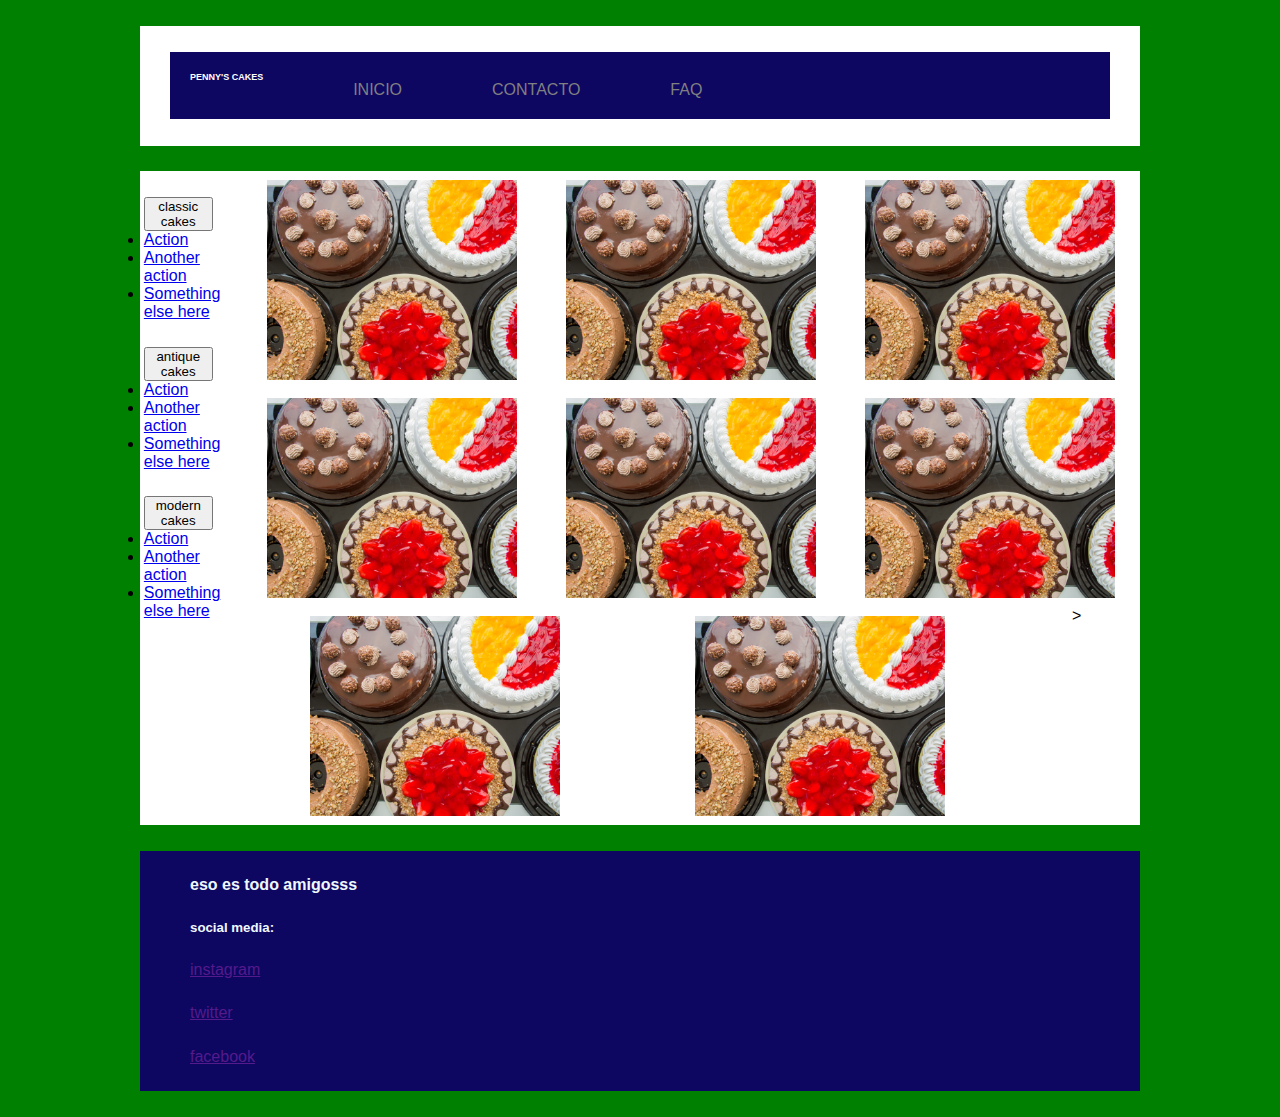
<file: paginas/cakes.html>
<!DOCTYPE html>
<html lang="en">
<head>
    <meta charset="UTF-8">
    <meta http-equiv="X-UA-Compatible" content="IE=edge">
    <meta name="viewport" content="width=device-width, initial-scale=1.0">
    <title>Document</title>
    <link rel="stylesheet" href="../estilos.css">
    <link
    rel="stylesheet"
    href="https://cdnjs.cloudflare.com/ajax/libs/animate.css/4.1.1/animate.min.css">
    <link href="https://cdn.jsdelivr.net/npm/bootstrap@5.1.3/dist/css/bootstrap.min.css" rel="stylesheet" integrity="sha384-1BmE4kWBq78iYhFldvKuhfTAU6auU8tT94WrHftjDbrCEXSU1oBoqyl2QvZ6jIW3" crossorigin="anonymous">
    <link rel="stylesheet" href="../estiloss.css">
</head>
<body>
    <div class="contenido">
        <header class="menu">

            <h1>PENNY'S CAKES</h1>
            <a class="boton-menu" href="../index.html">INICIO</a>
            <a class="boton-menu" href="../paginas/contacto.html">CONTACTO</a>
            <a class="boton-menu" href="../paginas/faq.html">FAQ</a>
        </header>
    </div>
   
    <div class="contenido-pag">
        <div>
            <div class="dropdown dropea">
                <button class="btn btn-secondary dropdown-toggle" type="button" id="dropdownMenuButton1" data-bs-toggle="dropdown" aria-expanded="false">
                  classic cakes
                </button>
                <ul class="dropdown-menu" aria-labelledby="dropdownMenuButton1">
                  <li><a class="dropdown-item" href="#">Action</a></li>
                  <li><a class="dropdown-item" href="#">Another action</a></li>
                  <li><a class="dropdown-item" href="#">Something else here</a></li>
                </ul>
            </div>
    
            <div class="dropdown dropea ">
                <button class="btn btn-secondary dropdown-toggle" type="button" id="dropdownMenuButton1" data-bs-toggle="dropdown" aria-expanded="false">
                    antique cakes
                </button>
                  <ul class="dropdown-menu" aria-labelledby="dropdownMenuButton1">
                    <li><a class="dropdown-item" href="#">Action</a></li>
                    <li><a class="dropdown-item" href="#">Another action</a></li>
                    <li><a class="dropdown-item" href="#">Something else here</a></li>
                  </ul>
            </div>
            <div class="dropdown dropea ">
                <button class="btn btn-secondary dropdown-toggle" type="button" id="dropdownMenuButton1" data-bs-toggle="dropdown" aria-expanded="false">
                    modern cakes
                  </button>
                  <ul class="dropdown-menu" aria-labelledby="dropdownMenuButton1">
                    <li><a class="dropdown-item" href="#">Action</a></li>
                    <li><a class="dropdown-item" href="#">Another action</a></li>
                    <li><a class="dropdown-item" href="#">Something else here</a></li>
                  </ul>
            </div>

        </div>

        <div class="flexii">
            <img class="galeria" src="../imagenes/pastelitos.jpg" alt="">
            <img class="galeria" src="../imagenes/pastelitos.jpg" alt="">
            <img class="galeria" src="../imagenes/pastelitos.jpg" alt="">
            <img class="galeria" src="../imagenes/pastelitos.jpg" alt="">
            <img class="galeria" src="../imagenes/pastelitos.jpg" alt="">
            <img class="galeria" src="../imagenes/pastelitos.jpg" alt="">
            <img class="galeria" src="../imagenes/pastelitos.jpg" alt="">
            <img class="galeria" src="../imagenes/pastelitos.jpg" alt="">>
        </div>
    </div>
    <div class="contenido-paginas"></div>
    <div class="contenido-footer">
        <footer class="footer">
            <div class="contenido-footer">
                <h4>eso es todo amigosss</h4>
                <h5>
                    social media:
                </h5>
                <a href="">instagram</a>
                <a href="">twitter</a>
                <a href="">facebook</a>
            </div>
    
        </footer>

    </div>
    
        
        
    
    <script src="https://cdn.jsdelivr.net/npm/bootstrap@5.1.3/dist/js/bootstrap.bundle.min.js" integrity="sha384-ka7Sk0Gln4gmtz2MlQnikT1wXgYsOg+OMhuP+IlRH9sENBO0LRn5q+8nbTov4+1p" crossorigin="anonymous"></script> 
</body>
</html>
</file>
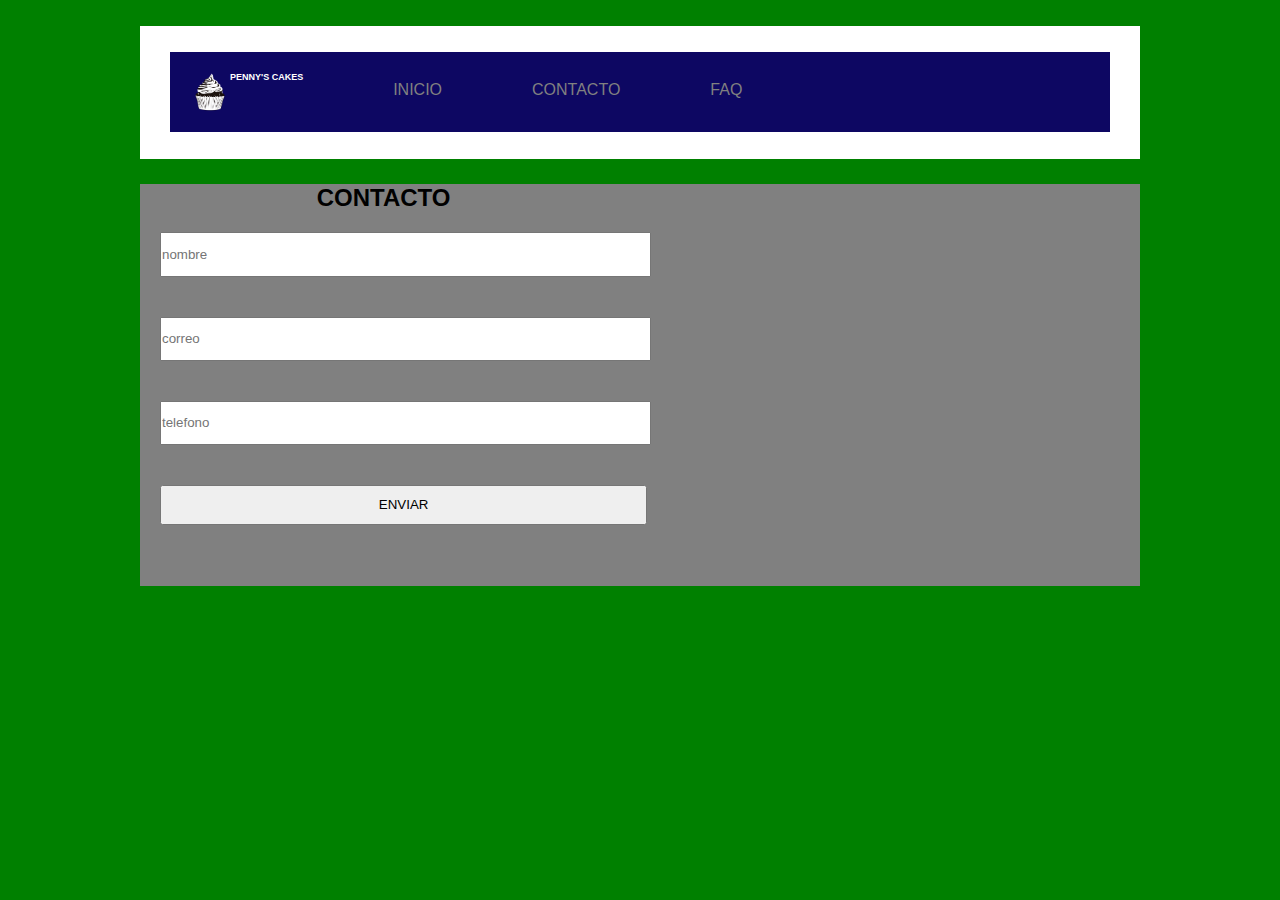
<file: paginas/contacto.html>
<!DOCTYPE html>
<html lang="en">
<head>
    <meta charset="UTF-8">
    <meta http-equiv="X-UA-Compatible" content="IE=edge">
    <meta name="viewport" content="width=device-width, initial-scale=1.0">
    <title>Document</title>
    <link rel="stylesheet" href="../estilos.css">
    <link href="https://cdn.jsdelivr.net/npm/bootstrap@5.1.3/dist/css/bootstrap.min.css" rel="stylesheet" integrity="sha384-1BmE4kWBq78iYhFldvKuhfTAU6auU8tT94WrHftjDbrCEXSU1oBoqyl2QvZ6jIW3" crossorigin="anonymous">
    <link rel="stylesheet" href="../estiloss.css">
</head>
<body>
    <div class="contenido">
        <header class="menu">
            <img class="chiquito" src="../imagenes/loguito-cup.png" alt="">
            <h1>PENNY'S CAKES</h1>
            <a class="boton-menu" href="../index.html">INICIO</a>
            <a class="boton-menu" href="paginas/contacto.html">CONTACTO</a>
            <a class="boton-menu" href="../paginas/faq.html">FAQ</a>
        </header>
    </div>
    <main>
        <div class="pagina2">
            <form class="formulario" action="">
                <h2>CONTACTO</h2>
                <input type="text" name="nombre" placeholder="nombre">
                <input type="text" name="correo" placeholder="correo">
                <input type="text" name="telefono" placeholder="telefono">
                <input class="btn btn-primary" type="submit" value="ENVIAR">

        
            
            </form>
            
            <aside>
              
                <iframe class="iframe" src="https://www.google.com/maps/embed?pb=!1m18!1m12!1m3!1d3283.7852543255376!2d-58.38803148477028!3d-34.60959138045797!2m3!1f0!2f0!3f0!3m2!1i1024!2i768!4f13.1!3m3!1m2!1s0x95bccadad85a755b%3A0x596a2eade487263a!2sPalacio%20Barolo!5e0!3m2!1ses-419!2sar!4v1649197898608!5m2!1ses-419!2sar" width="400" height="300" style="border:0;" allowfullscreen="" loading="lazy" referrerpolicy="no-referrer-when-downgrade"></iframe>
            </aside>
    
        </div>           
    </main>
    
</body>
</html>
</file>
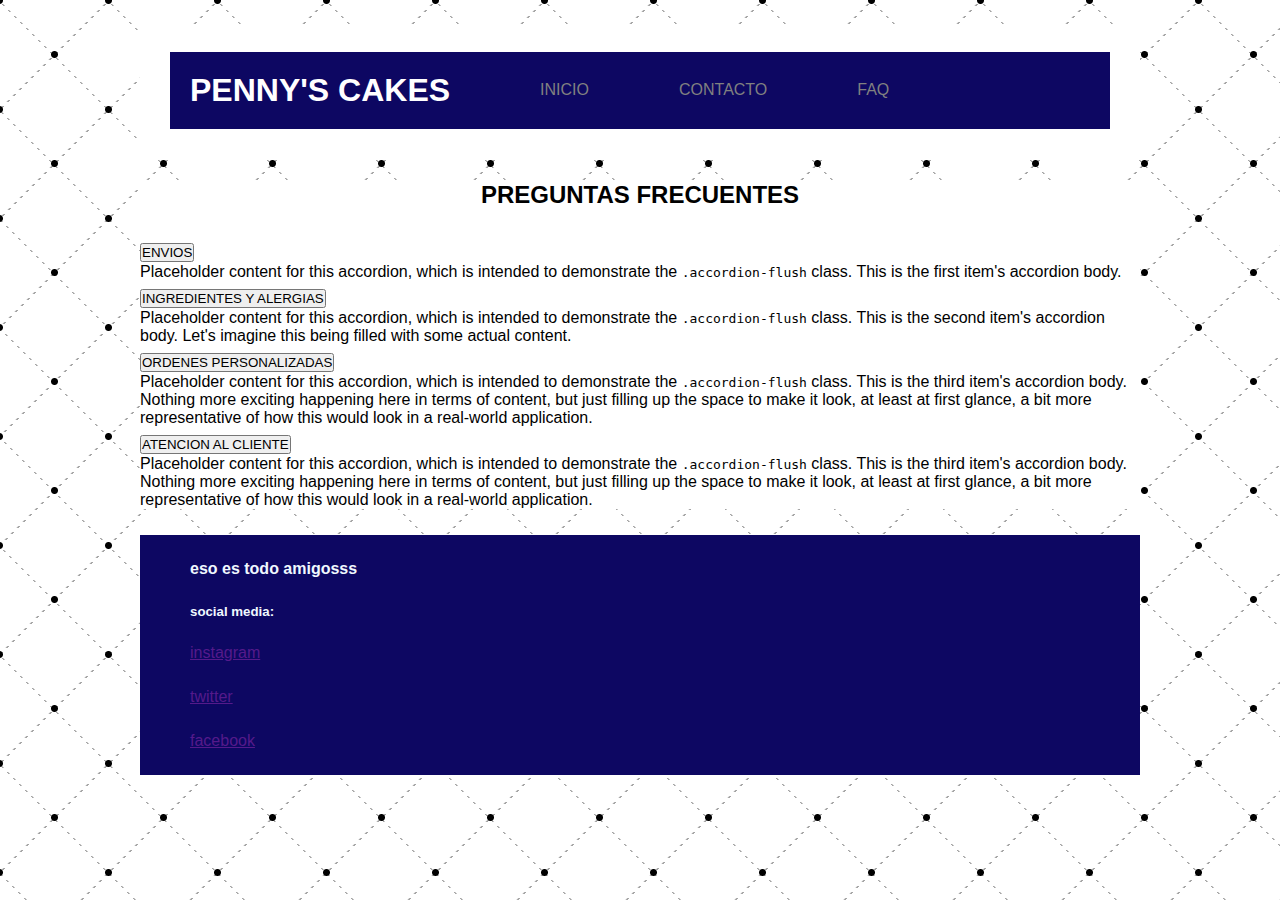
<file: paginas/faq.html>
<!DOCTYPE html>
<html lang="en">
<head>
    <meta charset="UTF-8">
    <meta http-equiv="X-UA-Compatible" content="IE=edge">
    <meta name="viewport" content="width=device-width, initial-scale=1.0">
    <title>Document</title>
    <link rel="stylesheet" href="../estilos.css">
    <link
    rel="stylesheet"
    href="https://cdnjs.cloudflare.com/ajax/libs/animate.css/4.1.1/animate.min.css">
    <link href="https://cdn.jsdelivr.net/npm/bootstrap@5.1.3/dist/css/bootstrap.min.css" rel="stylesheet" integrity="sha384-1BmE4kWBq78iYhFldvKuhfTAU6auU8tT94WrHftjDbrCEXSU1oBoqyl2QvZ6jIW3" crossorigin="anonymous">
</head>
<body>
    <div class="contenido">
        <header class="menu">
           
            <h1>PENNY'S CAKES</h1>
            <a class="boton-menu" href="../index.html">INICIO</a>
            <a class="boton-menu" href="../paginas/contacto.html">CONTACTO</a>
            <a class="boton-menu" href="">FAQ</a>
        </header>
    </div>
    <main>
        <div id="acordeon-faq">
            <h2 id="subtitulo-faq">PREGUNTAS FRECUENTES</h2>
        <div class="accordion accordion-flush" id="accordionFlushExample">
            <div class="accordion-item">
              <h2 class="accordion-header" id="flush-headingOne">
                <button class="accordion-button collapsed" type="button" data-bs-toggle="collapse" data-bs-target="#flush-collapseOne" aria-expanded="false" aria-controls="flush-collapseOne">
                    ENVIOS
                </button>
              </h2>
              <div id="flush-collapseOne" class="accordion-collapse collapse" aria-labelledby="flush-headingOne" data-bs-parent="#accordionFlushExample">
                <div class="accordion-body">Placeholder content for this accordion, which is intended to demonstrate the <code>.accordion-flush</code> class. This is the first item's accordion body.</div>
              </div>
            </div>
            <div class="accordion-item">
              <h2 class="accordion-header" id="flush-headingTwo">
                <button class="accordion-button collapsed" type="button" data-bs-toggle="collapse" data-bs-target="#flush-collapseTwo" aria-expanded="false" aria-controls="flush-collapseTwo">
                  INGREDIENTES Y ALERGIAS
                </button>
              </h2>
              <div id="flush-collapseTwo" class="accordion-collapse collapse" aria-labelledby="flush-headingTwo" data-bs-parent="#accordionFlushExample">
                <div class="accordion-body">Placeholder content for this accordion, which is intended to demonstrate the <code>.accordion-flush</code> class. This is the second item's accordion body. Let's imagine this being filled with some actual content.</div>
              </div>
            </div>
            <div class="accordion-item">
              <h2 class="accordion-header" id="flush-headingThree">
                <button class="accordion-button collapsed" type="button" data-bs-toggle="collapse" data-bs-target="#flush-collapseThree" aria-expanded="false" aria-controls="flush-collapseThree">
                  ORDENES PERSONALIZADAS
                </button>
              </h2>
              <div id="flush-collapseThree" class="accordion-collapse collapse" aria-labelledby="flush-headingThree" data-bs-parent="#accordionFlushExample">
                <div class="accordion-body">Placeholder content for this accordion, which is intended to demonstrate the <code>.accordion-flush</code> class. This is the third item's accordion body. Nothing more exciting happening here in terms of content, but just filling up the space to make it look, at least at first glance, a bit more representative of how this would look in a real-world application.</div>
              </div>
              <div class="accordion-item">
                <h2 class="accordion-header" id="flush-headingFour">
                  <button class="accordion-button collapsed" type="button" data-bs-toggle="collapse" data-bs-target="#flush-collapseFour" aria-expanded="false" aria-controls="flush-collapseFour">
                    ATENCION AL CLIENTE
                  </button>
                </h2>
                <div id="flush-collapseFour" class="accordion-collapse collapse" aria-labelledby="flush-headingFour" data-bs-parent="#accordionFlushExample">
                  <div class="accordion-body">Placeholder content for this accordion, which is intended to demonstrate the <code>.accordion-flush</code> class. This is the third item's accordion body. Nothing more exciting happening here in terms of content, but just filling up the space to make it look, at least at first glance, a bit more representative of how this would look in a real-world application.</div>
                </div>
            </div>
          </div>
        </div>

        
       
    
              
    </main>
    <div class="contenido-footer">
        <footer class="footer">
            <div class="contenido-footer">
                <h4>eso es todo amigosss</h4>
                <h5>
                    social media:
                </h5>
                <a href="">instagram</a>
                <a href="">twitter</a>
                <a href="">facebook</a>
            </div>
    
        </footer>

    </div>




    <script src="https://cdn.jsdelivr.net/npm/bootstrap@5.1.3/dist/js/bootstrap.bundle.min.js" integrity="sha384-ka7Sk0Gln4gmtz2MlQnikT1wXgYsOg+OMhuP+IlRH9sENBO0LRn5q+8nbTov4+1p" crossorigin="anonymous"></script>
</body>
</html>
</file>
<file: estiloss.css>
body {
  background: green;
}
body h1 {
  font-size: xx-small;
}

/*# sourceMappingURL=estiloss.css.map */
</file>
<file: estilos.css>
.animate__animated.animate__bounce {
    --animate-duration: 2s;
  }

*{
    margin: 0;
    padding: 0;
}
@import url('https://fonts.googleapis.com/css2?family=Hurricane&family=Roboto:wght@100&display=swap');

body {
    background: 
      radial-gradient(black 3px, transparent 4px),
      radial-gradient(black 3px, transparent 4px),
      linear-gradient(#fff 4px, transparent 0),
      linear-gradient(45deg, transparent 74px, transparent 75px, #a4a4a4 75px, #a4a4a4 76px, transparent 77px, transparent 109px),
      linear-gradient(-45deg, transparent 75px, transparent 76px, #a4a4a4 76px, #a4a4a4 77px, transparent 78px, transparent 109px),
    #fff;
    background-size: 109px 109px, 109px 109px,100% 6px, 109px 109px, 109px 109px;
    background-position: 54px 55px, 0px 0px, 0px 0px, 0px 0px, 0px 0px;
    font-family: 'roboto', sans-serif;
  }

.chiquito{
    width: 40px;
    height: 40px;
}

.chiquita{
    width: 150x;
    height: 100px;
}

.contenido{
    background: white;
    width: 90%; 
    max-width: 1000px;
    margin: 1.6em auto ;
    display: grid;
    gap: 1.6em;

    grid-template-columns:repeat(5, 1fr);


}
.menu{
    display: flex;
    background: gray;
    width: 90%; 
    max-width: 1000px;
    margin: 1.6em auto ;
}

.boton-menu{
    margin-left: 10%;
    margin-top: 1%;
    color: gray;
    text-decoration: none;
}

.boton-menu:hover{
    color: antiquewhite;
}

.contenido  .menu,
.contenido  .principal,
.contenido  .footer{

    background: white;
    padding: 20px;
    border: 1px solid;
}
.sidebar{
    
    background: darkgray;
    padding: 20px;
    border: 1px solid;
}

.sidebar p{
    margin-top: 5px;
    margin-bottom: 5px;
}

.contenido .menu,
.contenido .footer{
    background-color: #0d0762;
    color: #fff;
    grid-column: 1/6;
}

.contenido .principal{
    grid-column: span 3;
}
.contenido .sidebar{
    grid-column: span 2;
}

.cuadrados{
height: 75px;
background: black;
color: antiquewhite;
padding: 20px;
border: 1px solid;
display: flex;
justify-content: center;
align-items: center;
transition: all 0.5s ease;

}
.cuadrados:hover{
    background: gray;
    color: black;

}


.contenido .articulo{
    background: darkgray;
    padding: 20px;
    margin: 5px;
    color: black;
}
.footer{
    display: flex;
    justify-content: center;
    align-items: center;


}
.botoncitos{
    text-decoration: none;
    color: white;
    opacity: 0.6;
}
.botoncitos:hover{
    color: black;
    opacity: 1;
}
.imagenart{
    width: 100px;
    height:80px ;
}
.imagenesart img{
    margin-left: 3%;
    margin-top: 3%;
}

@media (max-width: 640px){
 
    .contenido .menu{
        display: inline-block;
    }
    .contenido .principal{
        grid-column: 1/-1 ;
    }
    .contenido .sidebar{
        grid-column: 1/-1 ;
    }
    .contenido .cuadrados{
        grid-column: 1/-1;
    }

}

.pagina2{
    background: gray;
    width: 90%; 
    max-width: 1000px;
    margin: 1.6em auto ;
    display: grid;
    gap: 1.6em;

    grid-template-columns:repeat(2, 1fr);

}
.pagina2 h2{
    text-align: center;
}
.pagina2 input{
    width: 100%;
    margin: 20px;
    height: 10%;
}

.iframe{
    margin: 10%;
    
    width: 80%;
    
}

.div-aside{
    margin-bottom: 20%;
}
#acordeon-faq{
    width: 90%; 
    max-width: 1000px;
    margin: 1.6em auto ;
    display: grid;
    gap: 1.6em;
    background: white;
}
.contenido-footer{
    background: #0d0762;
    width: 90%; 
    max-width: 1000px;
    margin: 1.6em auto ;
    display: grid;
    gap: 1.6em;
    color: aliceblue;
    
}
#subtitulo-faq{
    text-align: center; 
}


.dropea{
    width: 90%; 
    max-width: 1000px;
    margin: 1.6em auto ;
    
    background: white;
}
.contenido-pag{
    background: white;
    width: 90%; 
    max-width: 1000px;
    margin: 1.6em auto ;
    gap: 1.6em;
    display: flex;
    flex-direction: row;



}
.flexii{
    display: flex;
    flex-wrap: wrap;
    margin: 0 auto;
    justify-content: space-around;
}
.galeria{
    margin: 1%;
    width: 350x;
    height: 200px;
}
</file>
